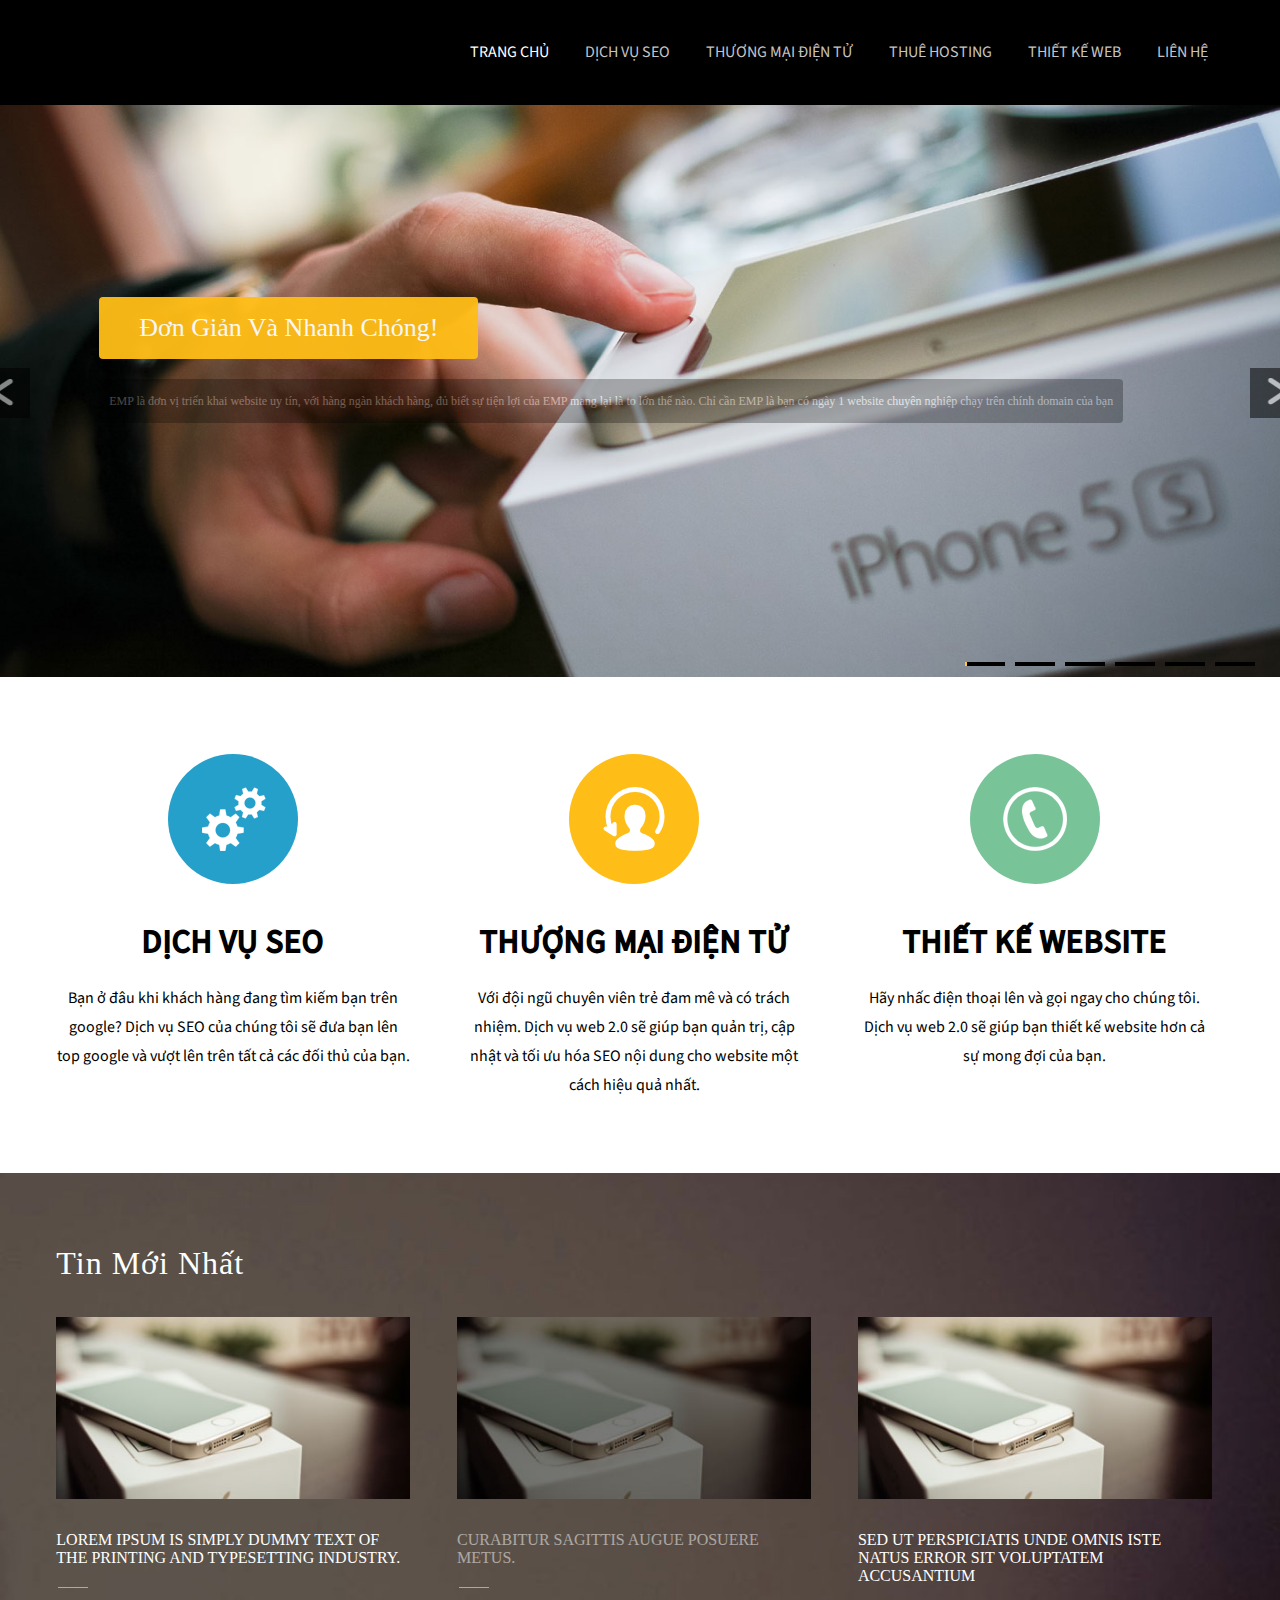
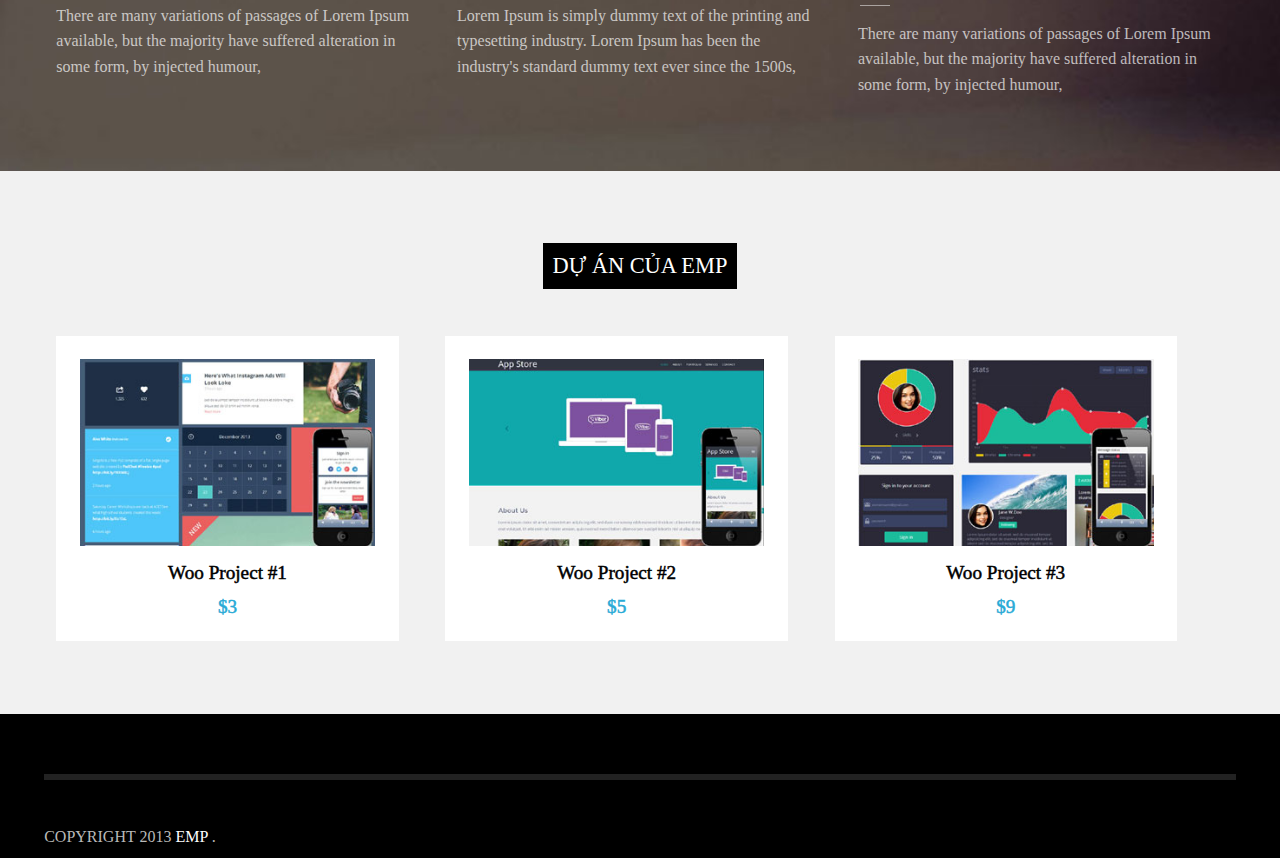
<file: index.html>
<!--A Design by W3layouts
Author: W3layout
Author URL: http://w3layouts.com
License: Creative Commons Attribution 3.0 Unported
License URL: http://creativecommons.org/licenses/by/3.0/
-->
<!DOCTYPE HTML>
<html>
<head>
<title>EMP - Tên miền - domain, hosting chất lượng nhất, giá rẻ, thương mại điện tử</title>
<meta http-equiv="Content-Type" content="text/html; charset=utf-8" />
<meta name="viewport" content="width=device-width, initial-scale=1, maximum-scale=1">
<link href='http://fonts.googleapis.com/css?family=Source+Sans+Pro' rel='stylesheet' type='text/css'>
<link href="css/style.css" rel="stylesheet" type="text/css" media="all" />
<!--start slider -->
    <link rel="stylesheet" href="css/fwslider.css" media="all">
    <script src="js/jquery.min.js"></script>
    <script src="js/jquery-ui.min.js"></script>
    <script src="js/css3-mediaqueries.js"></script>
    <script src="js/fwslider.js"></script>
<!--end slider -->
<script type="text/javascript" src="js/jquery-hover-effect.js"></script>
<script type="text/javascript">
//Image Hover
jQuery(document).ready(function(){
jQuery(function() {
	jQuery('ul.da-thumbs > li').hoverdir();
});
});
</script>
<!-- Add fancyBox main JS and CSS files -->
<script src="js/jquery.magnific-popup.js" type="text/javascript"></script>
<link href="css/magnific-popup.css" rel="stylesheet" type="text/css">
		<script>
			$(document).ready(function() {
				$('.popup-with-zoom-anim').magnificPopup({
					type: 'inline',
					fixedContentPos: false,
					fixedBgPos: true,
					overflowY: 'auto',
					closeBtnInside: true,
					preloader: false,
					midClick: true,
					removalDelay: 300,
					mainClass: 'my-mfp-zoom-in'
			});
		});
		</script>
<!--nav-->
<script>
		$(function() {
			var pull 		= $('#pull');
				menu 		= $('nav ul');
				menuHeight	= menu.height();

			$(pull).on('click', function(e) {
				e.preventDefault();
				menu.slideToggle();
			});

			$(window).resize(function(){
        		var w = $(window).width();
        		if(w > 320 && menu.is(':hidden')) {
        			menu.removeAttr('style');
        		}
    		});
		});
</script>
</head>
<body>
<div class="header_bg">
<div class="wrap">
	<div class="header">
		<div class="logo">
			<a href="index.html">
			<!-- <img src="images/logo.png" alt="" /> --></a>
		</div>		
	<div class="cssmenu">
		<ul>
		   <li class="active"><a href="index.html">Trang chủ</a></li>
		   <li><a href="dichvuseo.html">Dịch vụ SEO</a></li>
		    <li><a href="thuongmaidientu.html">Thương mại điện tử</a>
		    <!-- 
		      <ul>
		         <li class="has-sub"><a href="dichvuseo.html">About</a></li>
		         <li class="has-sub"><a href="thuongmaidientu.html">Archives</a></li>
		         <li class="has-sub"><a href="contact.html">Contact</a></li>
		         <li class="has-sub"><a href="thuehosting.html">Gallery</a></li>
		      </ul>
	       -->
		   </li>
		   <li><a href="thuehosting.html">Thuê Hosting</a></li>
		   <li><a href="thietkeweb.html">Thiết kế web</a></li>
		   <li class="last"><a href="contact.html">Liên hệ</a></li>
		 <div class="clear"></div>
		 </ul>
	</div>
		<div class="clear"></div>
		<div class="top-nav">
		<nav class="clearfix">
				<ul>
					   <li><a href="index.html">Trang chủ</a></li>
					   <li><a href="dichvuseo.html">Dịch vụ SEO</a></li>
					   <li><a href="thuongmaidientu.html">Thương Mại Điện Tử</a></li>
					   <li><a href="thuehosting.html">Thuê Hosting</a></li>
					   <li><a href="thietkeweb.html">Thiết kế web</a></li>
					   <li class="last"><a href="contact.html">Liên hệ</a></li>
				</ul>
				<a href="#" id="pull">Menu</a>
			</nav>
		</div>
	<div class="clear"></div>
	</div>
</div>
</div>
<!-- start slider -->
    <div id="fwslider">
        <div class="slider_container">
            <div class="slide"> 
                <!-- Slide image -->
                    <img src="images/slider1.jpg" height='572px'>
                <!-- /Slide image -->
                <!-- Texts container -->
                <div class="slide_content">
                    <div class="slide_content_wrap">
                        <!-- Text title -->
                        <h4 class="title">Đơn giản và nhanh chóng!</h4>
                        <!-- /Text title -->
                        
                        <!-- Text description -->
                        <p class="description">EMP là đơn vị triển khai website uy tín, với hàng ngàn khách hàng, 
                        				đủ biết sự tiện lợi của EMP mang lại là to lớn thế nào. 
                        				Chỉ cần EMP là bạn có ngày 1 website chuyên nghiệp chạy trên chính domain của bạn</p>
                        <!-- /Text description -->
                    </div>
                </div>
                 <!-- /Texts container -->
            </div>
            <!-- /Duplicate to create more slides -->
            <div class="slide">
                <img src="images/slider2.jpg" height='572px'>
                <div class="slide_content">
                    <div class="slide_content_wrap">
                        <h4 class="title">Web chuyên nghiệp</h4>
                        <p class="description">Chất lượng phục vụ luôn được cải thiện, tác phong làm việc chuyên nghiệp hướng tới khách hàng.</p>
                    </div>
                </div>
            </div>
            <!--/slide -->
            
             <div class="slide"> 
                <!-- Slide image -->
                    <img src="images/hosting.png" height='572px'>
                <!-- /Slide image -->
                <!-- Texts container -->
                <div class="slide_content">
                    <div class="slide_content_wrap">
                        <!-- Text title -->
                        <h4 class="title">Tiết kiệm tối đa!</h4>
                        <!-- /Text title -->
                        
                        <!-- Text description -->
                        <p class="description">Với doanh nghiệp mới, chi phí là điều rất đáng lo ngại. 
                        	  EMP đã làm tốt nhiệm vụ hỗ trợ khách hàng này,
                        	 không phí phát sinh, không phí hosting, chỉ mua 1 lần và sử dụng</p>
                        <!-- /Text description -->
                    </div>
                </div>
                 <!-- /Texts container -->
            </div>
            <!-- /Duplicate to create more slides -->
            <div class="slide">
                <img src="images/thuongmaidientu.jpg" height='572px'>
                <div class="slide_content">
                    <div class="slide_content_wrap">
                        <h4 class="title">Quản lý dễ dàng</h4>
                        <p class="description">
                        Với 13 năm kinh nghiệm làm web, chúng tôi hiểu rõ hơn ai hết, 
                        khách hàng muốn website phải cực kỳ dễ dàng quản lý. 
                        EMP dễ quản lý hơn MS Word, vì vậy bản yên tâm về cách sử dụng.</p>
                    </div>
                </div>
            </div>
            <!--/slide -->
            
            <div class="slide"> 
                <!-- Slide image -->
                    <img src="images/http1.jpg" height='572px'>
                <!-- /Slide image -->
                <!-- Texts container -->
                <div class="slide_content">
                    <div class="slide_content_wrap">
                        <!-- Text title -->
                        <h4 class="title">Hỗ trợ kịp thời!</h4>
                        <!-- /Text title -->
                        
                        <!-- Text description -->
                        <p class="description">
                        	Chỉ cần bạn gặp bất cứ khó khăn nào trong quá trình sử dụng các dịch vụ của iTOPvn,
                        	bạn sẽ được đội ngũ kỹ thuật của EMP hỗ trợ thông qua hệ thống Support Online 
                        	tiên tiến nhất Việt Nam</p>
                        <!-- /Text description -->
                    </div>
                </div>
                 <!-- /Texts container -->
            </div>
            <!-- /Duplicate to create more slides -->
            <div class="slide">
                <img src="images/dichvuseo.jpg" height='572px'>
                <div class="slide_content">
                    <div class="slide_content_wrap">
                        <h4 class="title">Thân thiện SEO</h4>
                        <p class="description">
                        EMP được lập trình theo chuẩn SEO, hỗ trợ tốt và thân thiện với hệ thống search của Google
                         Yahoo Bing. Nếu bạn quảng cáo bằng Google Adword,
                         thì EMP càng tốt hơn nữa, được Google đánh giá rất cao, từ 7 đến 10 điểm.</p>
                    </div>
                </div>
            </div>
            <!--/slide -->
        </div>
        <div class="timers"></div>
        <div class="slidePrev"><span></span></div>
        <div class="slideNext"><span></span></div>
    </div>
    <!--/slider -->
<!-- start mian -->
<div class="main_bg">
<div class="wrap">
	<div class="grids_1_of_3">
		<div class="grid_1_of_3 images_1_of_3">
			 <img src="images/icon1.png" alt="" />
			 <a href="#"><h3>Dịch vụ SEO</h3></a>
			 <p>Bạn ở đâu khi khách hàng đang tìm kiếm bạn trên google? 
			 	Dịch vụ SEO của chúng tôi sẽ đưa bạn lên top google và vượt lên trên tất cả các đối thủ của bạn.
			 	</p>
		</div>
		<div class="grid_1_of_3 images_1_of_3">
			<img src="images/icon2.png" alt="" />
			<a href="#"><h3>Thượng Mại Điện Tử</h3></a>
			<p>Với đội ngũ chuyên viên trẻ đam mê và có trách nhiệm. Dịch vụ web 2.0 sẽ giúp bạn quản trị, 
				cập nhật và tối ưu hóa SEO nội dung cho website một cách hiệu quả nhất.</p>
		</div>
		<div class="grid_1_of_3 images_1_of_3">
			<img src="images/icon3.png" alt="" />
			<a href="#"><h3>Thiết kế website</h3></a>
			<p>Hãy nhấc điện thoại lên và gọi ngay cho chúng tôi. 
				Dịch vụ web 2.0 sẽ giúp bạn thiết kế website hơn cả sự mong đợi của bạn.</p>
		</div>
		<div class="clear"></div>
	</div>
</div>
</div>
<!-- start mid_grid -->
<div class="btm_grid_bg">
<div class="wrap">
	<div class="btm_grid">
		<h2>Tin mới nhất</h2>
		<div class="span_of_3">
			<div class="span1_of_3">
				<a class="popup-with-zoom-anim" href="#small-dialog"><img src="images/pic1.jpg" alt=""/></a>
				<a class="popup-with-zoom-anim" href="#small-dialog"><h3>Lorem Ipsum is simply dummy text of the printing and typesetting industry.</h3></a>
				<h4 class="divider"></h4>
				<p>There are many variations of passages of Lorem Ipsum available, but the majority have suffered alteration in some form, by injected humour,</p>
			</div>
			<div class="span1_of_3">
				<a class="popup-with-zoom-anim" href="#small-dialog"><img src="images/pic2.jpg" alt=""/>
				<a class="popup-with-zoom-anim" href="#small-dialog"><h3 class="style">Curabitur sagittis augue posuere metus.</h3></a>
				<h4 class="divider"></h4>
				<p>Lorem Ipsum is simply dummy text of the printing and typesetting industry. Lorem Ipsum has been the industry's standard dummy text ever since the 1500s,</p>
			</div>
			<div class="span1_of_3">
				<a class="popup-with-zoom-anim" href="#small-dialog"><img src="images/pic1.jpg" alt=""/>
				<a class="popup-with-zoom-anim" href="#small-dialog"><h3>Sed ut perspiciatis unde omnis iste natus error sit voluptatem accusantium </h3></a>
				<h4 class="divider"></h4>
				<p>There are many variations of passages of Lorem Ipsum available, but the majority have suffered alteration in some form, by injected humour,</p>
			</div>
			<div class="clear"></div>
		</div>
	</div>
</div>
</div>
<!-- start testimonial  -->
<div class="products_bg">
<div class="wrap">
	<div class="products">
		<h2>Dự án của EMP</h2>
		<div class="products_of_3">
			<div class="product1_of_3">
				<a class="popup-with-zoom-anim" href="#small-dialog2"><img src="images/proj1.jpg" alt=""/></a>
				<a href="#"><h3>Woo Project #1</h3></a>
				<h4>$3</h4>
				<div id="small-dialog2" class="mfp-hide">
					<div class="pop_up">
					 	<h2>our new projects</h2>
						<img src="images/proj2.jpg" alt=""/>
					</div>
				</div>
			</div>
			<div class="product1_of_3">
				<a class="popup-with-zoom-anim" href="#small-dialog2"><img src="images/proj2.jpg" alt=""/></a>
				<a href="#"><h3>Woo Project #2</h3></a>
				<h4>$5</h4>
			</div>
			<div class="product1_of_3">
				<a class="popup-with-zoom-anim" href="#small-dialog2"><img src="images/proj3.jpg" alt=""/></a>
				<a href="#"><h3>Woo Project #3</h3></a>
				<h4>$9</h4>
			</div>		
			<div class="clear"></div>
		</div>
	</div>
</div>
</div>
<!-- start footer  -->
<div class="footer_bg">
<div class="wrap">
	<div class="footer" style='padding: 1% !important;'>
		<div class="footer_btm">
		<div class="copy">
			<p class="w3-link">Copyright 2013 <span><a href="index.html"> EMP </a></span>.
				</p>
		</div>
		<div class="clear"></div>
	</div>
	</div>
</div>
</div>
</body>
</html>
</file>
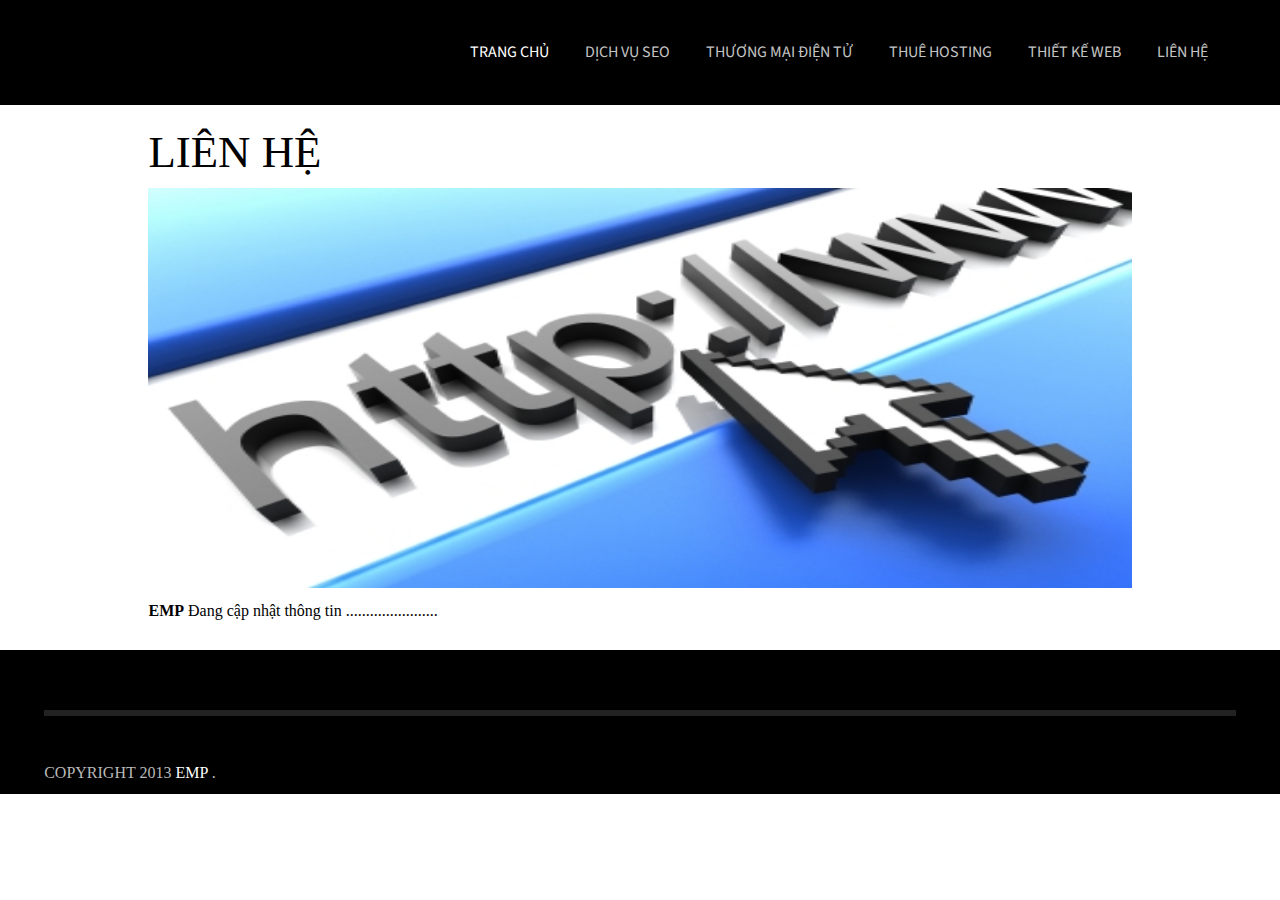
<file: contact.html>
<!--A Design by W3layouts
Author: W3layout
Author URL: http://w3layouts.com
License: Creative Commons Attribution 3.0 Unported
License URL: http://creativecommons.org/licenses/by/3.0/
-->
<!DOCTYPE HTML>
<html>
<head>
<title>EMP - Tên miền - domain, hosting chất lượng nhất, giá rẻ, thương mại điện tử</title>
<meta http-equiv="Content-Type" content="text/html; charset=utf-8" />
<meta name="viewport" content="width=device-width, initial-scale=1, maximum-scale=1">
<link href='http://fonts.googleapis.com/css?family=Source+Sans+Pro' rel='stylesheet' type='text/css'>
<link href="css/style.css" rel="stylesheet" type="text/css" media="all" />
<!--nav-->
<script src="js/jquery.min.js"></script>
<script>
		$(function() {
			var pull 		= $('#pull');
				menu 		= $('nav ul');
				menuHeight	= menu.height();

			$(pull).on('click', function(e) {
				e.preventDefault();
				menu.slideToggle();
			});

			$(window).resize(function(){
        		var w = $(window).width();
        		if(w > 320 && menu.is(':hidden')) {
        			menu.removeAttr('style');
        		}
    		});
		});
</script>
<!-- Add fancyBox main JS and CSS files -->
<script src="js/jquery.magnific-popup.js" type="text/javascript"></script>
<link href="css/magnific-popup.css" rel="stylesheet" type="text/css">
		<script>
			$(document).ready(function() {
				$('.popup-with-zoom-anim').magnificPopup({
					type: 'inline',
					fixedContentPos: false,
					fixedBgPos: true,
					overflowY: 'auto',
					closeBtnInside: true,
					preloader: false,
					midClick: true,
					removalDelay: 300,
					mainClass: 'my-mfp-zoom-in'
			});
		});
		</script>
</head>
<body>
<div class="header_bg">
<div class="wrap">
	<div class="header">
		<div class="logo">
			<a href="index.html">
			<!-- <img src="http://test.local/empimages/logo.png" alt="" /> --></a>
		</div>		
	<div class="cssmenu">
		<ul>
		   <li class="active"><a href="index.html">Trang chủ</a></li>
		   <li><a href="dichvuseo.html">Dịch vụ SEO</a></li>
		    <li><a href="thuongmaidientu.html">Thương mại điện tử</a>
		    <!--  
		      <ul>
		         <li class="has-sub"><a href="dichvuseo.html">About</a></li>
		         <li class="has-sub"><a href="thuongmaidientu.html">Archives</a></li>
		         <li class="has-sub"><a href="contact.html">Contact</a></li>
		         <li class="has-sub"><a href="thuehosting.html">Gallery</a></li>
		      </ul>
		      -->
		   </li>
		   <li><a href="thuehosting.html">Thuê Hosting</a></li>
		   <li><a href="thietkeweb.html">Thiết kế web</a></li>
		   <li class="last"><a href="contact.html">Liên hệ</a></li>
		 <div class="clear"></div>
		 </ul>
	</div>
		<div class="clear"></div>
		<div class="top-nav">
		<nav class="clearfix">
				<ul>
					   <li><a href="index.html">Trang chủ</a></li>
					   <li><a href="dichvuseo.html">Dịch vụ SEO</a></li>
					   <li><a href="thuongmaidientu.html">Thương Mại Điện Tử</a></li>
					   <li><a href="thuehosting.html">Thuê Hosting</a></li>
					   <li><a href="thietkeweb.html">Thiết kế web</a></li>
					   <li class="last"><a href="contact.html">Liên hệ</a></li>
				</ul>
				<a href="#" id="pull">Menu</a>
			</nav>
		</div>
	<div class="clear"></div>
	</div>
</div>
</div>
<!-- start mian -->
<div class="main_bg">
<div class="wrap" style='width: 80%;'>
	<div class="grids_1_of_3" style='text-align: left; padding: 2%;'>
			<h1 class='h1-headig'>
				Liên hệ
			</h1>
			
			<img width="880" height="400" alt="" 
				src="images/http1.jpg" 
				draggable="false" style="width: 100%;">
				
			 <p>
				<div style='min-height: 400%'></div>
				<div style='margin-bottom: 10px;'></div>
				<strong>EMP</strong> Đang cập nhật thông tin .......................
				<div style='margin-bottom: 10px;'></div>
			 </p>
	</div>
</div>
</div>
<!-- start footer  -->
<div class="footer_bg">
<div class="wrap">
	<div class="footer" style='padding: 1% !important;'>
		<div class="footer_btm">
		<div class="copy">
			<p class="w3-link">Copyright 2013 <span><a href="index.html"> EMP </a></span>.
				</p>
		</div>
		<div class="clear"></div>
	</div>
	</div>
</div>
</div>
</body>
</html>
</file>
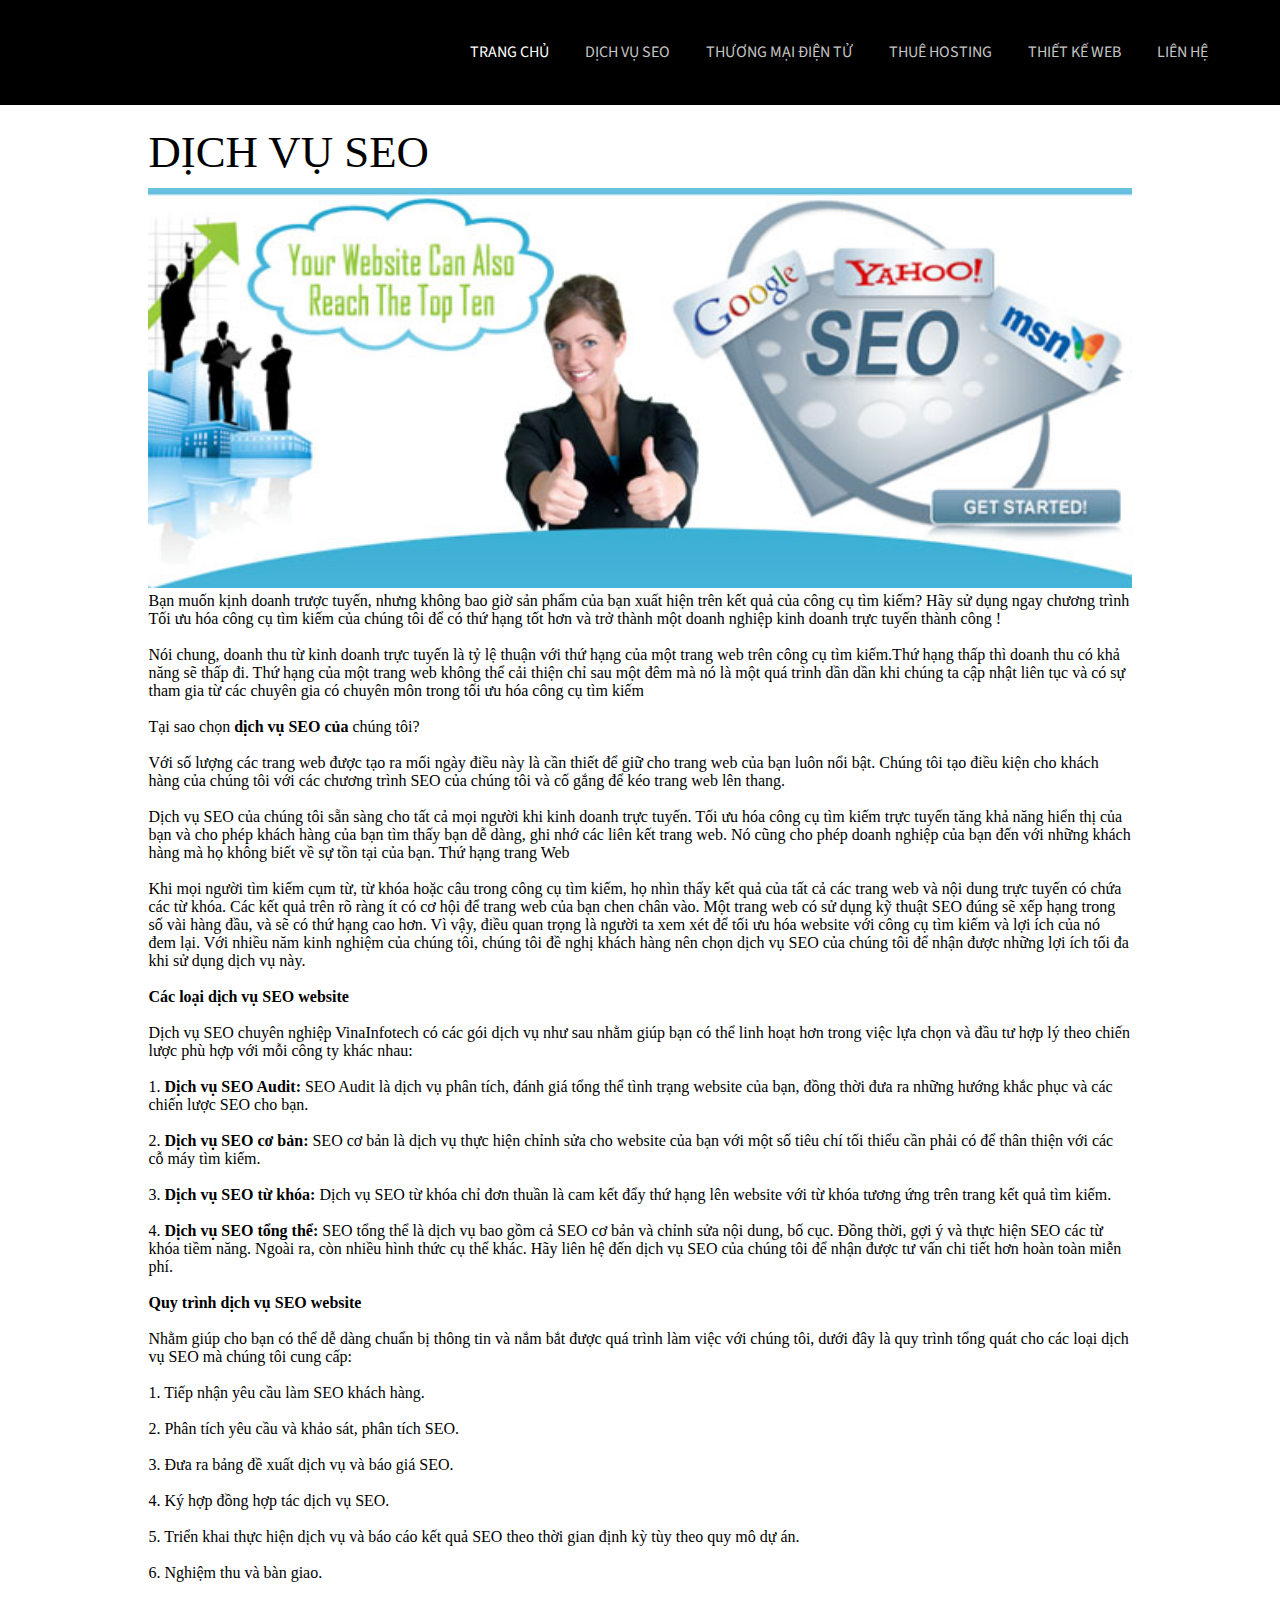
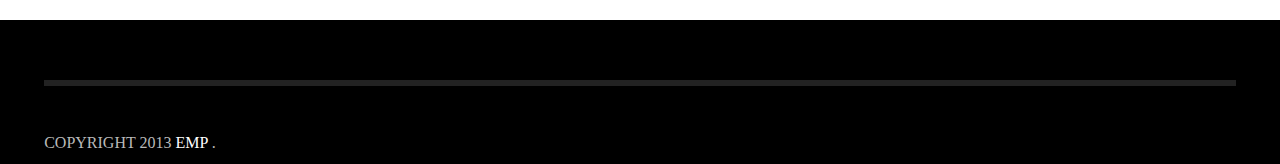
<file: dichvuseo.html>
<!--A Design by W3layouts
Author: W3layout
Author URL: http://w3layouts.com
License: Creative Commons Attribution 3.0 Unported
License URL: http://creativecommons.org/licenses/by/3.0/
-->
<!DOCTYPE HTML>
<html>
<head>
<title>EMP - Tên miền - domain, hosting chất lượng nhất, giá rẻ, thương mại điện tử</title>
<meta http-equiv="Content-Type" content="text/html; charset=utf-8" />
<meta name="viewport" content="width=device-width, initial-scale=1, maximum-scale=1">
<link href='http://fonts.googleapis.com/css?family=Source+Sans+Pro' rel='stylesheet' type='text/css'>
<link href="css/style.css" rel="stylesheet" type="text/css" media="all" />
<!--nav-->
<script src="js/jquery.min.js"></script>
<script>
		$(function() {
			var pull 		= $('#pull');
				menu 		= $('nav ul');
				menuHeight	= menu.height();

			$(pull).on('click', function(e) {
				e.preventDefault();
				menu.slideToggle();
			});

			$(window).resize(function(){
        		var w = $(window).width();
        		if(w > 320 && menu.is(':hidden')) {
        			menu.removeAttr('style');
        		}
    		});
		});
</script>
<!-- Add fancyBox main JS and CSS files -->
<script src="js/jquery.magnific-popup.js" type="text/javascript"></script>
<link href="css/magnific-popup.css" rel="stylesheet" type="text/css">
		<script>
			$(document).ready(function() {
				$('.popup-with-zoom-anim').magnificPopup({
					type: 'inline',
					fixedContentPos: false,
					fixedBgPos: true,
					overflowY: 'auto',
					closeBtnInside: true,
					preloader: false,
					midClick: true,
					removalDelay: 300,
					mainClass: 'my-mfp-zoom-in'
			});
		});
		</script>
</head>
<body>
<div class="header_bg">
<div class="wrap">
	<div class="header">
		<div class="logo">
			<a href="index.html">
			<!-- <img src="http://test.local/empimages/logo.png" alt="" /> --></a>
		</div>		
	<div class="cssmenu">
		<ul>
		   <li class="active"><a href="index.html">Trang chủ</a></li>
		   <li><a href="dichvuseo.html">Dịch vụ SEO</a></li>
		    <li><a href="thuongmaidientu.html">Thương mại điện tử</a>
		    <!--  
		      <ul>
		         <li class="has-sub"><a href="dichvuseo.html">About</a></li>
		         <li class="has-sub"><a href="thuongmaidientu.html">Archives</a></li>
		         <li class="has-sub"><a href="contact.html">Contact</a></li>
		         <li class="has-sub"><a href="thuehosting.html">Gallery</a></li>
		      </ul>
		      -->
		   </li>
		   <li><a href="thuehosting.html">Thuê Hosting</a></li>
		   <li><a href="thietkeweb.html">Thiết kế web</a></li>
		   <li class="last"><a href="contact.html">Liên hệ</a></li>
		 <div class="clear"></div>
		 </ul>
	</div>
		<div class="clear"></div>
		<div class="top-nav">
		<nav class="clearfix">
				<ul>
					   <li><a href="index.html">Trang chủ</a></li>
					   <li><a href="dichvuseo.html">Dịch vụ SEO</a></li>
					   <li><a href="thuongmaidientu.html">Thương Mại Điện Tử</a></li>
					   <li><a href="thuehosting.html">Thuê Hosting</a></li>
					   <li><a href="thietkeweb.html">Thiết kế web</a></li>
					   <li class="last"><a href="contact.html">Liên hệ</a></li>
				</ul>
				<a href="#" id="pull">Menu</a>
			</nav>
		</div>
	<div class="clear"></div>
	</div>
</div>
</div>
<!-- start mian -->
<div class="main_bg">
<div class="wrap" style='width: 80%;'>
	<div class="grids_1_of_3" style='text-align: left; padding: 2%;'>
			<h1 class='h1-headig'>
				Dịch vụ seo
			</h1>
			
			<img width="880" height="400" alt="" 
				src="images/dichvuseo.jpg" 
				draggable="false" style="width: 100%;">
				
			 <p>
			 Bạn muốn kịnh doanh trược tuyến, nhưng không bao giờ sản phẩm của bạn xuất hiện trên kết quả  của công cụ tìm kiếm?
			 Hãy sử dụng ngay chương trình Tối ưu hóa công cụ tìm kiếm của chúng tôi để có thứ hạng tốt hơn và trở thành một doanh nghiệp kinh doanh trực tuyến thành công !
			 <br><br>
			 Nói chung, doanh thu từ kinh doanh trực tuyến là tỷ lệ thuận với thứ hạng của một trang web trên công cụ tìm kiếm.Thứ hạng thấp thì doanh thu có khả năng sẽ thấp đi.
			 Thứ hạng của một trang web không thể cải thiện chỉ sau một đêm mà nó là một quá trình dần dần khi
			 chúng ta cập nhật liên tục và có sự  tham gia từ các chuyên gia có chuyên môn trong tối ưu hóa công cụ tìm kiếm
			 <br><br>
			 Tại sao chọn <strong>dịch vụ SEO của</strong> chúng tôi?<br><br>
			 
			 Với số lượng các trang web được tạo ra mối ngày điều này là cần thiết để giữ cho trang web của bạn luôn nổi bật.
			 Chúng tôi tạo điều kiện cho khách hàng của chúng tôi với các chương trình SEO của chúng tôi và cố gắng để kéo trang web lên thang.<br><br>
			 
			 Dịch vụ SEO của chúng tôi sẵn sàng cho tất cả mọi người khi kinh doanh trực tuyến.
			 Tối ưu hóa công cụ tìm kiếm trực tuyến tăng khả năng hiển thị của bạn và cho phép khách hàng của bạn tìm thấy bạn dễ dàng,
			 ghi nhớ các  liên kết trang web. Nó cũng cho phép doanh nghiệp của bạn đến với những khách hàng mà họ  không biết về sự tồn tại của bạn.
			 Thứ hạng trang Web<br><br>
			 
			 Khi mọi người tìm kiếm cụm từ, từ khóa hoặc câu trong công cụ tìm kiếm,
			 họ nhìn thấy kết quả của tất cả các trang web và nội dung trực tuyến có chứa các từ khóa. 
			 Các kết quả trên rõ ràng ít có cơ hội để trang web của bạn chen chân vào. 
			 Một trang web có sử dụng kỹ thuật SEO đúng sẽ xếp hạng trong số vài hàng đầu, 
			 và sẽ có thứ hạng cao hơn. Vì vậy, điều quan trọng là người ta xem xét để tối ưu hóa website  
			 với công cụ tìm kiếm và lợi ích của nó đem lại. Với nhiều năm kinh nghiệm của chúng tôi, 
			 chúng tôi đề nghị khách hàng nên chọn dịch vụ SEO của chúng tôi để nhận được những lợi ích tối đa khi sử dụng dịch vụ này.
			 <br><br>
			 
			 <strong>Các loại dịch vụ SEO website<br><br></strong>
			 
			 Dịch vụ SEO chuyên nghiệp VinaInfotech có các gói dịch vụ như sau nhằm giúp bạn có thể linh hoạt hơn trong việc lựa chọn và
			 đầu tư hợp lý theo chiến lược phù hợp với mỗi công ty khác nhau:<br><br>
			 
			 1. <strong>Dịch vụ SEO Audit:</strong> SEO Audit là dịch vụ phân tích, đánh giá tổng thể tình trạng website của bạn, đồng thời đưa ra những hướng khắc phục và các chiến lược SEO cho bạn.
			 <br><br>
			 
			 2. <strong>Dịch vụ SEO cơ bản:</strong> SEO cơ bản là dịch vụ thực hiện chỉnh sửa cho website của bạn với một số tiêu chí tối thiểu cần phải có để thân thiện với các cỗ máy tìm kiếm.
			 <br><br>
			 
			 3. <strong>Dịch vụ SEO từ khóa:</strong> Dịch vụ SEO từ khóa chỉ đơn thuần là cam kết đẩy thứ hạng lên website với từ khóa tương ứng trên trang kết quả tìm kiếm.
			 <br><br>
			 
			 4. <strong>Dịch vụ SEO tổng thể:</strong> SEO tổng thể là dịch vụ bao gồm cả SEO cơ bản và chỉnh sửa nội dung, bố cục. Đồng thời, gợi ý và thực hiện SEO các từ khóa tiềm năng.
			 Ngoài ra, còn nhiều hình thức cụ thể khác. Hãy liên hệ đến dịch vụ SEO của chúng tôi để nhận được tư vấn chi tiết hơn hoàn toàn miễn phí.
			 <br><br>
			 
			 <strong>Quy trình dịch vụ SEO website<br><br></strong>
			 
			 Nhằm giúp cho bạn có thể dễ dàng chuẩn bị thông tin và nắm bắt được quá trình làm việc với chúng tôi, 
			 dưới đây là quy trình tổng quát cho các loại dịch vụ SEO mà chúng tôi cung cấp:<br><br>
			 
			 1. Tiếp nhận yêu cầu làm SEO khách hàng.<br><br>
			 2. Phân tích yêu cầu và khảo sát, phân tích SEO.<br><br>
			 3. Đưa ra bảng đề xuất dịch vụ và báo giá SEO.<br><br>
			 4. Ký hợp đồng hợp tác dịch vụ SEO.<br><br>
			 5. Triển khai thực hiện dịch vụ và báo cáo kết quả SEO theo thời gian định kỳ tùy theo quy mô dự án.<br><br>
			 6. Nghiệm thu và bàn giao.<br><br>
			 
			 </p>
	</div>
</div>
</div>
<!-- start footer  -->
<div class="footer_bg">
<div class="wrap">
	<div class="footer" style='padding: 1% !important;'>
		<div class="footer_btm">
		<div class="copy">
			<p class="w3-link">Copyright 2013 <span><a href="index.html"> EMP </a></span>.
				</p>
		</div>
		<div class="clear"></div>
	</div>
	</div>
</div>
</div>
</body>
</html>
</file>
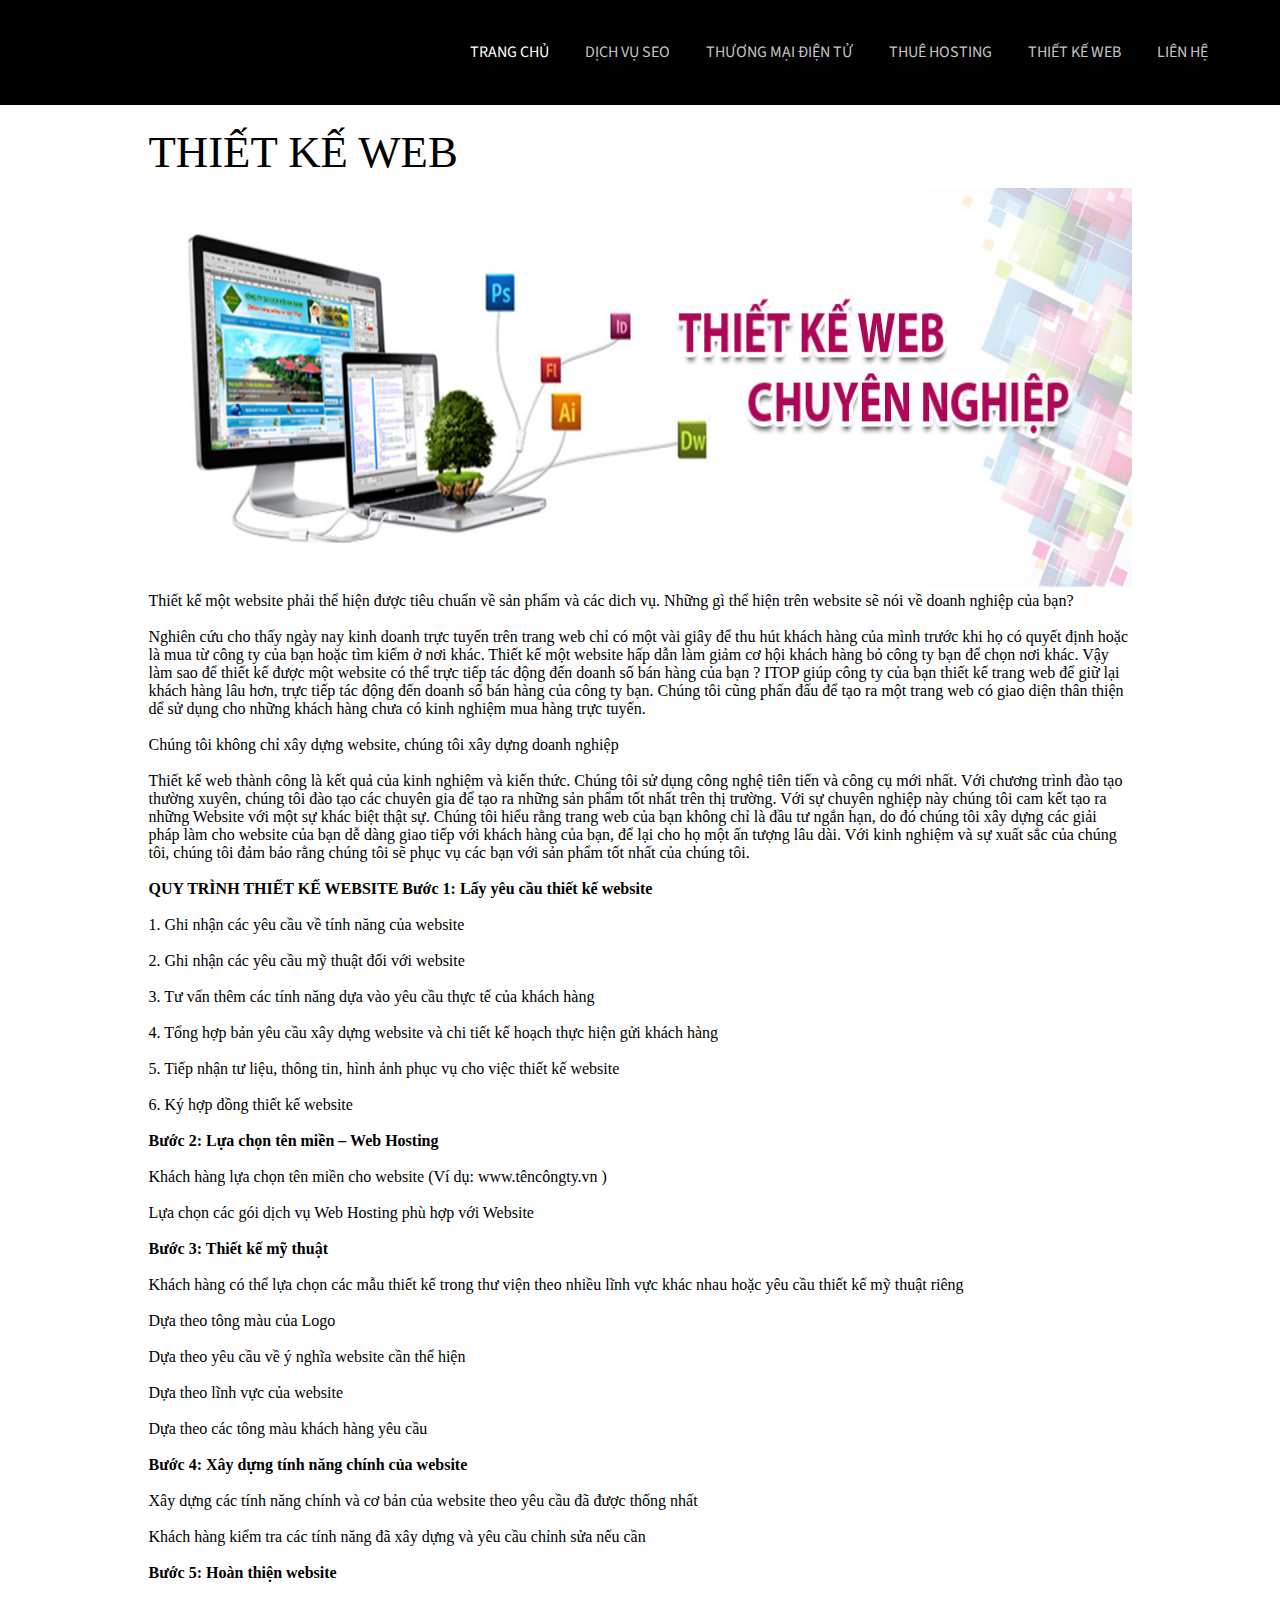
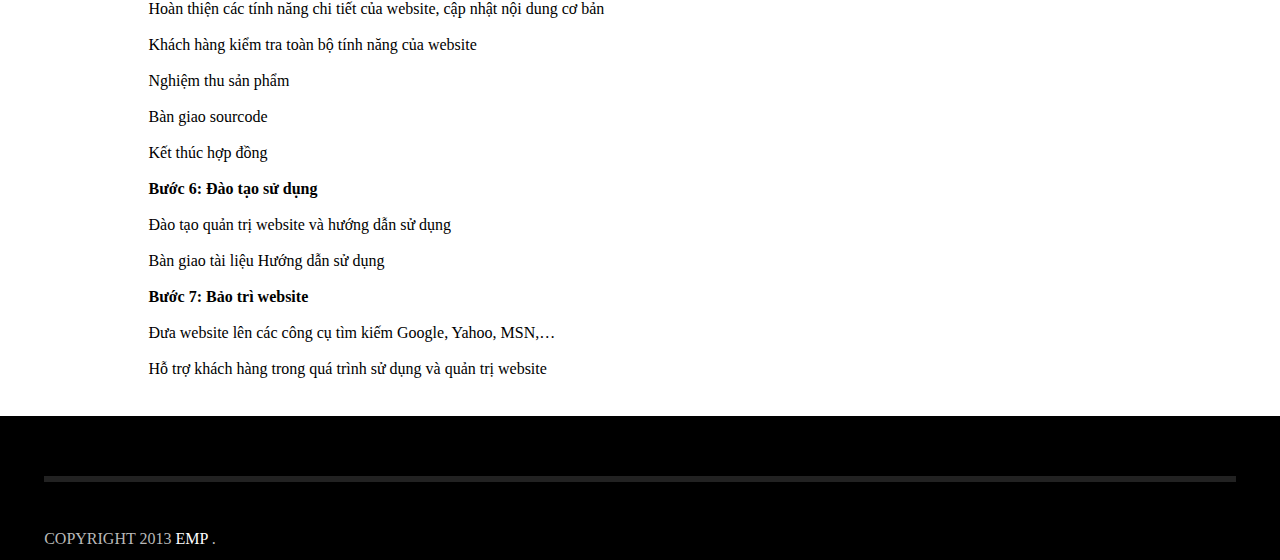
<file: thietkeweb.html>
<!--A Design by W3layouts
Author: W3layout
Author URL: http://w3layouts.com
License: Creative Commons Attribution 3.0 Unported
License URL: http://creativecommons.org/licenses/by/3.0/
-->
<!DOCTYPE HTML>
<html>
<head>
<title>EMP - Tên miền - domain, hosting chất lượng nhất, giá rẻ, thương mại điện tử</title>
<meta http-equiv="Content-Type" content="text/html; charset=utf-8" />
<meta name="viewport" content="width=device-width, initial-scale=1, maximum-scale=1">
<link href='http://fonts.googleapis.com/css?family=Source+Sans+Pro' rel='stylesheet' type='text/css'>
<link href="css/style.css" rel="stylesheet" type="text/css" media="all" />
<!--nav-->
<script src="js/jquery.min.js"></script>
<script>
		$(function() {
			var pull 		= $('#pull');
				menu 		= $('nav ul');
				menuHeight	= menu.height();

			$(pull).on('click', function(e) {
				e.preventDefault();
				menu.slideToggle();
			});

			$(window).resize(function(){
        		var w = $(window).width();
        		if(w > 320 && menu.is(':hidden')) {
        			menu.removeAttr('style');
        		}
    		});
		});
</script>
<!-- Add fancyBox main JS and CSS files -->
<script src="js/jquery.magnific-popup.js" type="text/javascript"></script>
<link href="css/magnific-popup.css" rel="stylesheet" type="text/css">
		<script>
			$(document).ready(function() {
				$('.popup-with-zoom-anim').magnificPopup({
					type: 'inline',
					fixedContentPos: false,
					fixedBgPos: true,
					overflowY: 'auto',
					closeBtnInside: true,
					preloader: false,
					midClick: true,
					removalDelay: 300,
					mainClass: 'my-mfp-zoom-in'
			});
		});
		</script>
</head>
<body>
<div class="header_bg">
<div class="wrap">
	<div class="header">
		<div class="logo">
			<a href="index.html">
			<!-- <img src="http://test.local/empimages/logo.png" alt="" /> --></a>
		</div>		
	<div class="cssmenu">
		<ul>
		   <li class="active"><a href="index.html">Trang chủ</a></li>
		   <li><a href="dichvuseo.html">Dịch vụ SEO</a></li>
		    <li><a href="thuongmaidientu.html">Thương mại điện tử</a>
		    <!-- 
		      <ul>
		         <li class="has-sub"><a href="dichvuseo.html">About</a></li>
		         <li class="has-sub"><a href="thuongmaidientu.html">Archives</a></li>
		         <li class="has-sub"><a href="contact.html">Contact</a></li>
		         <li class="has-sub"><a href="thuehosting.html">Gallery</a></li>
		      </ul>
		       -->
		   </li>
		   <li><a href="thuehosting.html">Thuê Hosting</a></li>
		   <li><a href="thietkeweb.html">Thiết kế web</a></li>
		   <li class="last"><a href="contact.html">Liên hệ</a></li>
		 <div class="clear"></div>
		 </ul>
	</div>
		<div class="clear"></div>
		<div class="top-nav">
		<nav class="clearfix">
				<ul>
					   <li><a href="index.html">Trang chủ</a></li>
					   <li><a href="dichvuseo.html">Dịch vụ SEO</a></li>
					   <li><a href="thuongmaidientu.html">Thương Mại Điện Tử</a></li>
					   <li><a href="thuehosting.html">Thuê Hosting</a></li>
					   <li><a href="thietkeweb.html">Thiết kế web</a></li>
					   <li class="last"><a href="contact.html">Liên hệ</a></li>
				</ul>
				<a href="#" id="pull">Menu</a>
			</nav>
		</div>
	<div class="clear"></div>
	</div>
</div>
</div>
<!-- start mian -->
<div class="main_bg">
<div class="wrap" style='width: 80%;'>
	<div class="grids_1_of_3" style='text-align: left; padding: 2%;'>
			<h1 class='h1-headig'>
				Thiết kế web
			</h1>
			
			<img width="880" height="400" alt="" 
				src="images/thietkeweb.jpg" 
				draggable="false" style="width: 100%;">
				
			 <p>
				Thiết kế một website phải thể hiện được tiêu chuẩn về sản phẩm và các dich vụ. Những gì thể hiện trên website sẽ nói về doanh nghiệp của bạn?<br> <br>
				
				Nghiên cứu cho thấy ngày nay kinh doanh trực tuyến trên trang web chỉ có một vài giây để 
				thu hút khách hàng của mình trước khi họ có quyết định hoặc là mua từ công ty của bạn hoặc tìm kiếm ở nơi khác. 
				Thiết kế một website hấp dẫn làm giảm cơ hội khách hàng bỏ công ty bạn để chọn nơi khác. Vậy làm sao để thiết kế 
				được một website có thể trực tiếp tác động đến doanh số bán hàng của bạn ? ITOP giúp công ty của bạn thiết kế 
				trang web để giữ lại khách hàng lâu hơn, trực tiếp tác động đến doanh số bán hàng của công ty bạn.
				Chúng tôi cũng phấn đấu để tạo ra một trang web có giao diện thân thiện dể sử dụng cho những khách hàng chưa 
				có kinh nghiệm mua hàng trực tuyến.<br> <br>
				 
				Chúng tôi không chỉ xây dựng website, chúng tôi xây dựng doanh nghiệp<br> <br>
				
				Thiết kế web thành công là kết quả của kinh nghiệm và kiến thức. 
				Chúng tôi sử dụng công nghệ tiên tiến và công cụ mới nhất. 
				Với chương trình đào tạo thường xuyên, chúng tôi đào tạo các chuyên gia để tạo ra những sản phẩm tốt nhất trên thị trường.
				Với sự chuyên nghiệp này chúng tôi cam kết tạo ra những Website với một sự khác biệt thật sự. 
				Chúng tôi hiểu rằng trang web của bạn không chỉ là đầu tư ngắn hạn, 
				do đó chúng tôi xây dựng các giải pháp làm cho website của bạn dễ dàng giao tiếp với khách hàng của bạn, 
				để lại cho họ một ấn tượng lâu dài. Với kinh nghiệm và sự xuất sắc của chúng tôi, 
				chúng tôi đảm bảo rằng chúng tôi sẽ  phục vụ các bạn với sản phẩm tốt nhất của chúng tôi.<br> <br> 
				
				<strong>QUY TRÌNH THIẾT KẾ WEBSITE</strong>
				<strong>Bước 1: Lấy yêu cầu thiết kế website</strong><br> <br>
				1. Ghi nhận các yêu cầu về tính năng của website <br> <br>
				2. Ghi nhận các yêu cầu mỹ thuật đối với website <br> <br>
				3. Tư vấn thêm các tính năng dựa vào yêu cầu thực tế của khách hàng<br> <br>
				4. Tổng hợp bản yêu cầu xây dựng website và chi tiết kế hoạch thực hiện gửi khách hàng<br> <br>
				5. Tiếp nhận tư liệu, thông tin, hình ảnh phục vụ cho việc thiết kế website<br> <br>
				6. Ký hợp đồng thiết kế website<br> <br>
				
				<strong>Bước 2: Lựa chọn tên miền – Web Hosting</strong><br> <br>
				Khách hàng lựa chọn tên miền cho website (Ví dụ: www.têncôngty.vn )<br> <br>
				Lựa chọn các gói dịch vụ Web Hosting phù hợp với Website<br> <br>
				
				<strong>Bước 3: Thiết kế mỹ thuật</strong><br> <br>
				Khách hàng có thể lựa chọn các mẫu thiết kế trong thư viện theo nhiều lĩnh vực khác nhau hoặc yêu cầu thiết kế mỹ thuật riêng<br> <br>
				Dựa theo tông màu của Logo<br> <br>
				Dựa theo yêu cầu về ý nghĩa website cần thể hiện<br> <br>
				Dựa theo lĩnh vực của website<br> <br>
				Dựa theo các tông màu khách hàng yêu cầu<br> <br>
				
				<strong>Bước 4: Xây dựng tính năng chính của website<br> <br></strong>
				Xây dựng các tính năng chính và cơ bản của website theo yêu cầu đã được thống nhất<br> <br>
				Khách hàng kiểm tra các tính năng đã xây dựng và yêu cầu chỉnh sửa nếu cần<br> <br>
				
				<strong>Bước 5: Hoàn thiện website</strong><br> <br>
				Hoàn thiện các tính năng chi tiết của website, cập nhật nội dung cơ bản<br> <br>
				Khách hàng kiểm tra toàn bộ tính năng của website<br> <br>
				Nghiệm thu sản phẩm<br> <br>
				Bàn giao sourcode <br> <br>
				Kết thúc hợp đồng <br> <br>
				
				<strong>Bước 6: Đào tạo sử dụng</strong><br> <br>
				Đào tạo quản trị website và hướng dẫn sử dụng<br> <br>
				Bàn giao tài liệu Hướng dẫn sử dụng<br> <br>
				
				<strong>Bước 7: Bảo trì website</strong><br> <br>
				Đưa website lên các công cụ tìm kiếm Google, Yahoo, MSN,…<br> <br>
				Hỗ trợ khách hàng trong quá trình sử dụng và quản trị website<br> <br>
				
			 </p>
	</div>
</div>
</div>
<!-- start footer  -->
<div class="footer_bg">
<div class="wrap">
	<div class="footer" style='padding: 1% !important;'>
		<div class="footer_btm">
		<div class="copy">
			<p class="w3-link">Copyright 2013 <span><a href="index.html"> EMP </a></span>.
				</p>
		</div>
		<div class="clear"></div>
	</div>
	</div>
</div>
</div>
</body>
</html>
</file>
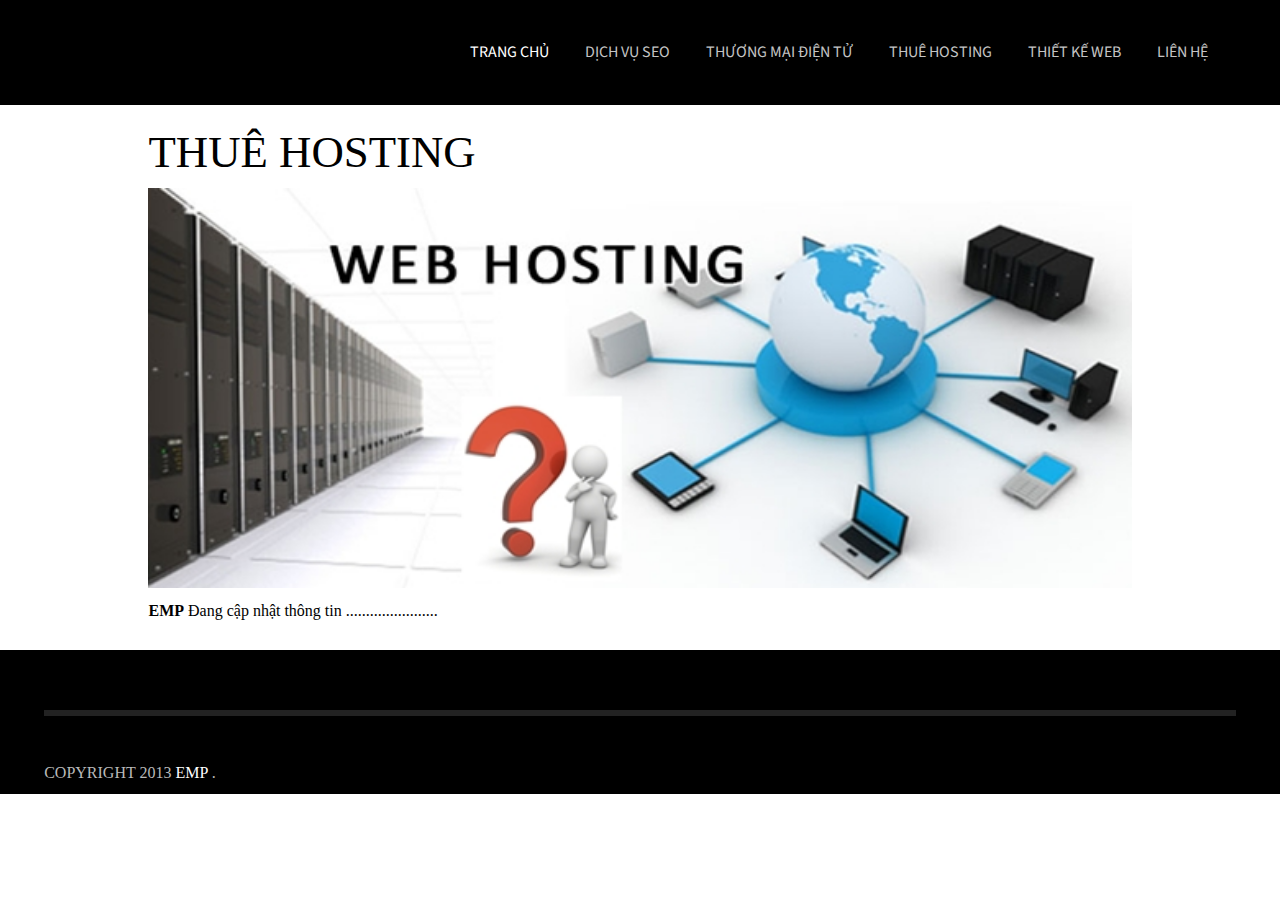
<file: thuehosting.html>
<!--A Design by W3layouts
Author: W3layout
Author URL: http://w3layouts.com
License: Creative Commons Attribution 3.0 Unported
License URL: http://creativecommons.org/licenses/by/3.0/
-->
<!DOCTYPE HTML>
<html>
<head>
<title>EMP - Tên miền - domain, hosting chất lượng nhất, giá rẻ, thương mại điện tử</title>
<meta http-equiv="Content-Type" content="text/html; charset=utf-8" />
<meta name="viewport" content="width=device-width, initial-scale=1, maximum-scale=1">
<link href='http://fonts.googleapis.com/css?family=Source+Sans+Pro' rel='stylesheet' type='text/css'>
<link href="css/style.css" rel="stylesheet" type="text/css" media="all" />
<!--nav-->
<script src="js/jquery.min.js"></script>
<script>
		$(function() {
			var pull 		= $('#pull');
				menu 		= $('nav ul');
				menuHeight	= menu.height();

			$(pull).on('click', function(e) {
				e.preventDefault();
				menu.slideToggle();
			});

			$(window).resize(function(){
        		var w = $(window).width();
        		if(w > 320 && menu.is(':hidden')) {
        			menu.removeAttr('style');
        		}
    		});
		});
</script>
<!-- Add fancyBox main JS and CSS files -->
<script src="js/jquery.magnific-popup.js" type="text/javascript"></script>
<link href="css/magnific-popup.css" rel="stylesheet" type="text/css">
		<script>
			$(document).ready(function() {
				$('.popup-with-zoom-anim').magnificPopup({
					type: 'inline',
					fixedContentPos: false,
					fixedBgPos: true,
					overflowY: 'auto',
					closeBtnInside: true,
					preloader: false,
					midClick: true,
					removalDelay: 300,
					mainClass: 'my-mfp-zoom-in'
			});
		});
		</script>
</head>
<body>
<div class="header_bg">
<div class="wrap">
	<div class="header">
		<div class="logo">
			<a href="index.html">
			<!-- <img src="http://test.local/empimages/logo.png" alt="" /> --></a>
		</div>		
	<div class="cssmenu">
		<ul>
		   <li class="active"><a href="index.html">Trang chủ</a></li>
		   <li><a href="dichvuseo.html">Dịch vụ SEO</a></li>
		    <li><a href="thuongmaidientu.html">Thương mại điện tử</a>
		    <!--  
		      <ul>
		         <li class="has-sub"><a href="dichvuseo.html">About</a></li>
		         <li class="has-sub"><a href="thuongmaidientu.html">Archives</a></li>
		         <li class="has-sub"><a href="contact.html">Contact</a></li>
		         <li class="has-sub"><a href="thuehosting.html">Gallery</a></li>
		      </ul>
		      -->
		   </li>
		   <li><a href="thuehosting.html">Thuê Hosting</a></li>
		   <li><a href="thietkeweb.html">Thiết kế web</a></li>
		   <li class="last"><a href="contact.html">Liên hệ</a></li>
		 <div class="clear"></div>
		 </ul>
	</div>
		<div class="clear"></div>
		<div class="top-nav">
		<nav class="clearfix">
				<ul>
					   <li><a href="index.html">Trang chủ</a></li>
					   <li><a href="dichvuseo.html">Dịch vụ SEO</a></li>
					   <li><a href="thuongmaidientu.html">Thương Mại Điện Tử</a></li>
					   <li><a href="thuehosting.html">Thuê Hosting</a></li>
					   <li><a href="thietkeweb.html">Thiết kế web</a></li>
					   <li class="last"><a href="contact.html">Liên hệ</a></li>
				</ul>
				<a href="#" id="pull">Menu</a>
			</nav>
		</div>
	<div class="clear"></div>
	</div>
</div>
</div>
<!-- start mian -->
<div class="main_bg">
<div class="wrap" style='width: 80%;'>
	<div class="grids_1_of_3" style='text-align: left; padding: 2%;'>
			<h1 class='h1-headig'>
				Thuê hosting
			</h1>
			
			<img width="880" height="400" alt="" 
				src="images/hosting.png" 
				draggable="false" style="width: 100%;">
				
			 <p>
				<div style='min-height: 400%'></div>
				<div style='margin-bottom: 10px;'></div>
				<strong>EMP</strong> Đang cập nhật thông tin .......................
				<div style='margin-bottom: 10px;'></div>
			 </p>
	</div>
</div>
</div>
<!-- start footer  -->
<div class="footer_bg">
<div class="wrap">
	<div class="footer" style='padding: 1% !important;'>
		<div class="footer_btm">
		<div class="copy">
			<p class="w3-link">Copyright 2013 <span><a href="index.html"> EMP </a></span>.
				</p>
		</div>
		<div class="clear"></div>
	</div>
	</div>
</div>
</div>
</body>
</html>
</file>
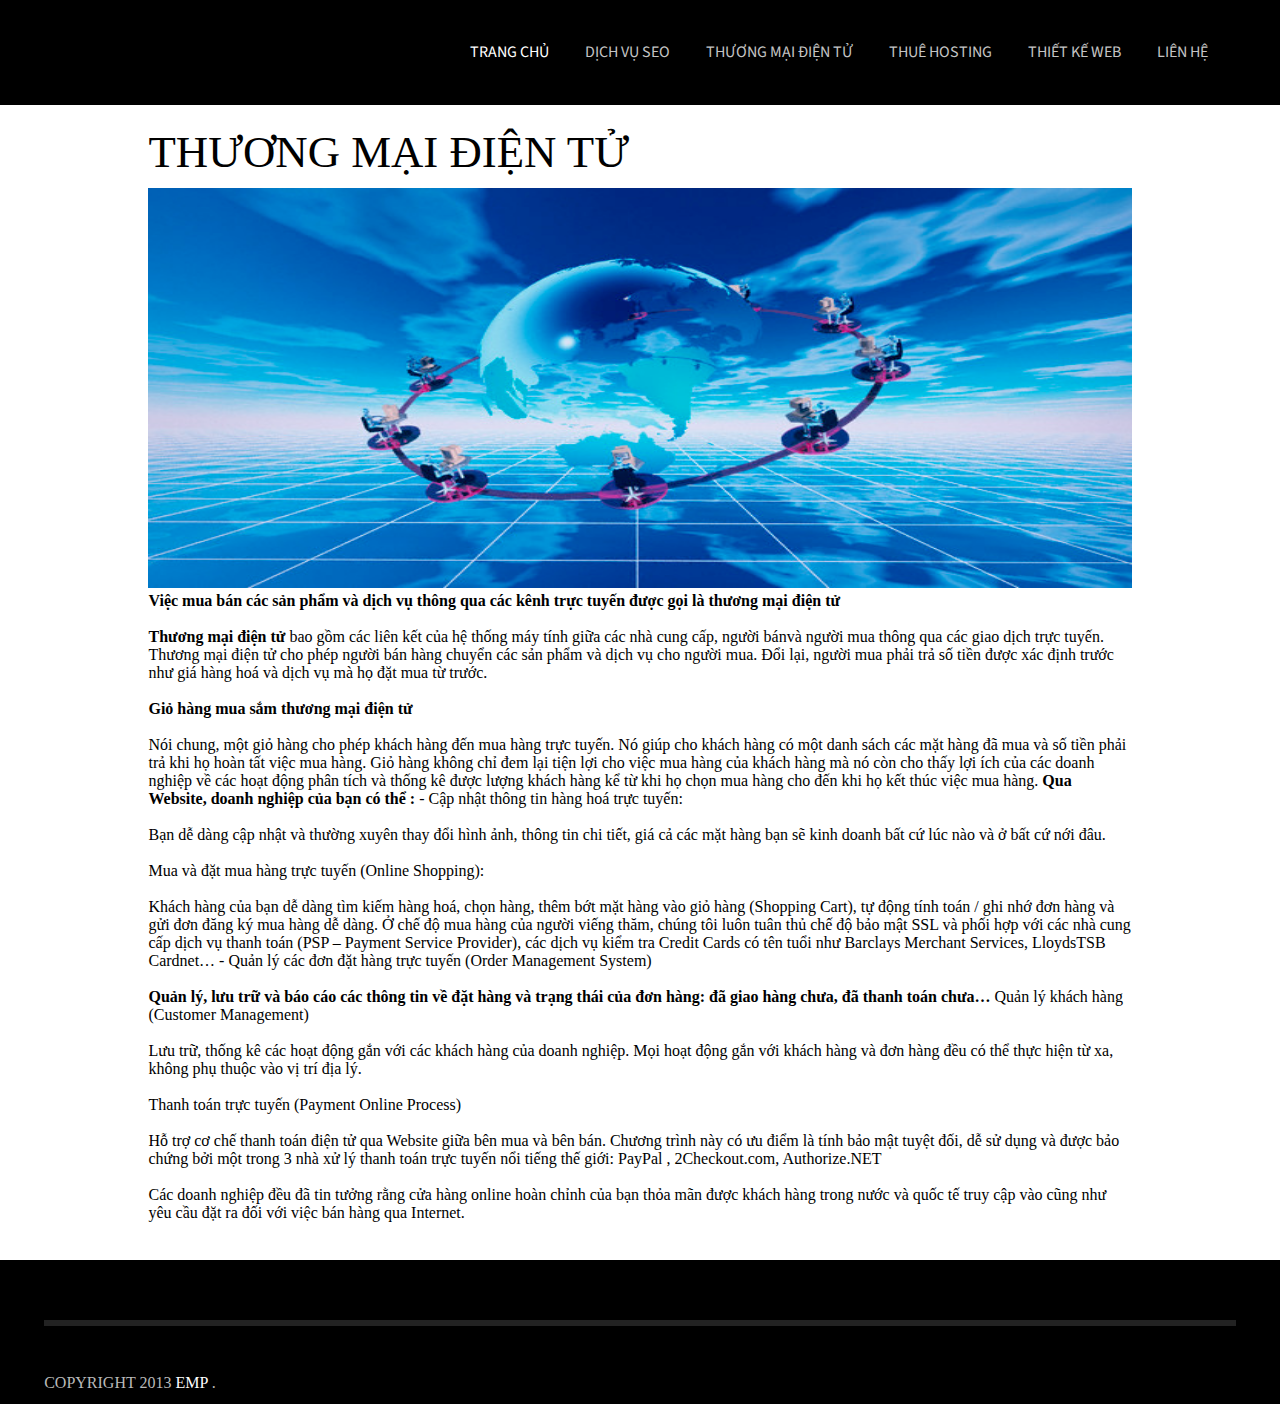
<file: thuongmaidientu.html>
<!--A Design by W3layouts
Author: W3layout
Author URL: http://w3layouts.com
License: Creative Commons Attribution 3.0 Unported
License URL: http://creativecommons.org/licenses/by/3.0/
-->
<!DOCTYPE HTML>
<html>
<head>
<title>EMP - Tên miền - domain, hosting chất lượng nhất, giá rẻ, thương mại điện tử</title>
<meta http-equiv="Content-Type" content="text/html; charset=utf-8" />
<meta name="viewport" content="width=device-width, initial-scale=1, maximum-scale=1">
<link href='http://fonts.googleapis.com/css?family=Source+Sans+Pro' rel='stylesheet' type='text/css'>
<link href="css/style.css" rel="stylesheet" type="text/css" media="all" />
<!--nav-->
<script src="js/jquery.min.js"></script>
<script>
		$(function() {
			var pull 		= $('#pull');
				menu 		= $('nav ul');
				menuHeight	= menu.height();

			$(pull).on('click', function(e) {
				e.preventDefault();
				menu.slideToggle();
			});

			$(window).resize(function(){
        		var w = $(window).width();
        		if(w > 320 && menu.is(':hidden')) {
        			menu.removeAttr('style');
        		}
    		});
		});
</script>
<!-- Add fancyBox main JS and CSS files -->
<script src="js/jquery.magnific-popup.js" type="text/javascript"></script>
<link href="css/magnific-popup.css" rel="stylesheet" type="text/css">
		<script>
			$(document).ready(function() {
				$('.popup-with-zoom-anim').magnificPopup({
					type: 'inline',
					fixedContentPos: false,
					fixedBgPos: true,
					overflowY: 'auto',
					closeBtnInside: true,
					preloader: false,
					midClick: true,
					removalDelay: 300,
					mainClass: 'my-mfp-zoom-in'
			});
		});
		</script>
</head>
<body>
<div class="header_bg">
<div class="wrap">
	<div class="header">
		<div class="logo">
			<a href="index.html">
			<!-- <img src="http://test.local/empimages/logo.png" alt="" /> --></a>
		</div>		
	<div class="cssmenu">
		<ul>
		   <li class="active"><a href="index.html">Trang chủ</a></li>
		   <li><a href="dichvuseo.html">Dịch vụ SEO</a></li>
		    <li><a href="thuongmaidientu.html">Thương mại điện tử</a>
		    <!-- 
		      <ul>
		         <li class="has-sub"><a href="dichvuseo.html">About</a></li>
		         <li class="has-sub"><a href="thuongmaidientu.html">Archives</a></li>
		         <li class="has-sub"><a href="contact.html">Contact</a></li>
		         <li class="has-sub"><a href="thuehosting.html">Gallery</a></li>
		      </ul>
		       -->
		   </li>
		   <li><a href="thuehosting.html">Thuê Hosting</a></li>
		   <li><a href="thietkeweb.html">Thiết kế web</a></li>
		   <li class="last"><a href="contact.html">Liên hệ</a></li>
		 <div class="clear"></div>
		 </ul>
	</div>
		<div class="clear"></div>
		<div class="top-nav">
		<nav class="clearfix">
				<ul>
					   <li><a href="index.html">Trang chủ</a></li>
					   <li><a href="dichvuseo.html">Dịch vụ SEO</a></li>
					   <li><a href="thuongmaidientu.html">Thương Mại Điện Tử</a></li>
					   <li><a href="thuehosting.html">Thuê Hosting</a></li>
					   <li><a href="thietkeweb.html">Thiết kế web</a></li>
					   <li class="last"><a href="contact.html">Liên hệ</a></li>
				</ul>
				<a href="#" id="pull">Menu</a>
			</nav>
		</div>
	<div class="clear"></div>
	</div>
</div>
</div>
<!-- start mian -->
<div class="main_bg">
<div class="wrap" style='width: 80%;'>
	<div class="grids_1_of_3" style='text-align: left; padding: 2%;'>
			<h1 class='h1-headig'>
				Thương mại điện tử
			</h1>
			
			<img width="880" height="400" alt="" 
				src="images/thuongmaidientu.jpg" 
				draggable="false" style="width: 100%;">
				
			 <p>
			 <strong>Việc mua bán các sản phẩm và dịch vụ thông qua các kênh trực tuyến được gọi là thương mại điện tử <br><br></strong>
			 <strong>Thương mại điện tử </strong>bao gồm các liên kết của hệ thống máy tính giữa các nhà cung cấp, người bánvà người mua thông qua các giao dịch trực tuyến. Thương mại điện tử cho phép người bán hàng chuyển các sản phẩm và dịch vụ cho người mua. 
			 Đổi lại, người mua phải trả số tiền được xác định trước như giá hàng hoá và dịch vụ mà họ đặt mua từ trước.<br><br>
			 <strong>Giỏ hàng mua sắm thương mại điện tử</strong><br><br>
			 Nói chung, một giỏ hàng cho phép khách hàng đến mua hàng trực tuyến. 
			 Nó giúp cho khách hàng có một danh sách các mặt hàng đã mua và số tiền phải trả khi họ hoàn tất việc mua hàng. 
			 Giỏ hàng không chỉ đem lại tiện lợi cho việc mua hàng của khách hàng mà nó còn cho thấy lợi ích của các doanh nghiệp về 
			 các hoạt động phân tích và thống kê được lượng khách hàng kể từ khi họ chọn mua hàng cho đến khi họ kết thúc việc mua hàng.
			 <strong>Qua Website, doanh nghiệp của bạn có thể :</strong>
			 - Cập nhật thông tin hàng hoá trực tuyến:<br><br>
			 Bạn dễ dàng cập nhật và thường xuyên thay đổi hình ảnh, thông tin chi tiết, giá cả các mặt hàng bạn sẽ kinh doanh bất cứ lúc nào và ở bất cứ nới đâu.<br><br>
			 Mua và đặt mua hàng trực tuyến (Online Shopping):<br><br>
			 Khách hàng của bạn dễ dàng tìm kiếm hàng hoá, chọn hàng, thêm bớt mặt hàng vào giỏ hàng (Shopping Cart), tự động tính toán / ghi nhớ đơn hàng  và gửi đơn đăng ký mua hàng dễ dàng. Ở chế độ mua hàng của người viếng thăm, chúng tôi luôn tuân thủ chế độ bảo mật SSL và phối hợp với các nhà cung cấp dịch vụ thanh toán (PSP – Payment Service Provider), các dịch vụ kiểm tra Credit Cards  có tên tuổi như Barclays Merchant Services, LloydsTSB Cardnet…
			- Quản lý các đơn đặt hàng trực tuyến (Order Management System)<br><br>
			<strong>Quản lý, lưu trữ và báo cáo các thông tin về đặt hàng và trạng thái của đơn hàng: đã giao hàng chưa, đã thanh toán chưa…</strong>
			Quản lý khách hàng (Customer Management)<br><br>
			Lưu trữ, thống kê các hoạt động gắn với các khách hàng của doanh nghiệp. Mọi hoạt động gắn với khách hàng và đơn hàng đều có thể thực hiện từ xa, không phụ thuộc vào vị trí địa lý.<br><br>
			Thanh toán trực tuyến (Payment Online Process)<br><br>
			Hỗ trợ cơ chế thanh toán điện tử qua Website giữa bên mua và bên bán. Chương trình này có ưu điểm là tính bảo mật tuyệt đối, 
			dễ sử dụng và được bảo chứng bởi một trong 3 nhà xử lý thanh toán trực tuyến nổi tiếng thế giới: PayPal , 2Checkout.com, Authorize.NET<br><br>
			
			Các doanh nghiệp đều đã tin tưởng rằng cửa hàng online hoàn chỉnh của bạn thỏa mãn được khách hàng trong nước và quốc tế truy cập vào cũng như yêu cầu đặt ra đối với việc bán hàng qua Internet.<br><br>
			 </p>
	</div>
</div>
</div>
<!-- start footer  -->
<div class="footer_bg">
<div class="wrap">
	<div class="footer" style='padding: 1% !important;'>
		<div class="footer_btm">
		<div class="copy">
			<p class="w3-link">Copyright 2013 <span><a href="index.html"> EMP </a></span>.
				</p>
		</div>
		<div class="clear"></div>
	</div>
	</div>
</div>
</div>
</body>
</html>
</file>
<file: css/fwslider.css>
body {
	font-family: 'Source Sans Pro', sans-serif;
	font-size: 100%;
	background: #ffffff;
}
/* ------------------------------- 3. Slider Styles ------------------------------- */

#fwslider {
    position: relative;
    width:100%;
}

#fwslider .slide {
    display: none;
    position: absolute;
    top:0;
    left:0;
    z-index: 0;
    width:100%;
}

#fwslider .slide img {
    width:100%;
}

#fwslider .slidePrev {
    background:#000;
    width:50px;
    height:50px;
    position: absolute;
    top:50%;
    left:-50px;
    opacity:0.5;
    z-index: 10;
}

#fwslider .slidePrev span {
	background-image: url("../images/arrows.png");
	width: 45px;
	height: 45px;
	float: left;
	background-position: -10% 50%;
	background-repeat: no-repeat;
	cursor: pointer;
}
#fwslider .slideNext {
    background:#000;
    width:50px;
    height:50px;
    position: absolute;
    top:50%;
    right:-50px;
    opacity:0.5;
    z-index: 10;
}

#fwslider .slideNext span {
    background-image:url("../images/arrows.png");
    width:45px;
    height:45px;
    float:left;
    background-position:90% 50%;
    background-repeat: no-repeat;
    cursor: pointer;
}

#fwslider .timers {
    height:4px;
    position: absolute;
    bottom:15px;
    right:0;
    z-index: 3;
}

#fwslider .timer {
    height:4px;
    width:40px;
    background-color: #000;
    float:left;
    margin-right: 10px;
}

#fwslider .progress {
    height:4px;
    width:0%;
    background-color: #FC3;
    float:left;
}

#fwslider .slide_content {
    top:0;
    left:0;
    position: absolute;
    width:100%;
    height:100%;
}

#fwslider .slide_content_wrap { /* Slider Text Content Container Style */
    max-width:1280px;
    margin:15% auto;
}

#fwslider .title {  /* Slider Title Style */
	margin-left:4%;
	text-transform: capitalize;
	opacity: 0;
	color: #fff;
	font-size: 3em;
	background: #febd17;
	padding: 16px 40px;
	float: left;
	font-style: normal;
	font-weight: 400;
	-webkit-text-stroke: 0px;
	border-radius:4px;
	-webkit-border-radius:4px;
	-moz-border-radius:4px;
	-o-border-radius:4px;
}

#fwslider .description { /* Slider Description Style */
	margin-left:4%;
    opacity: 0;
    color:#ffffff;
    font-size:18px;
    background:#000000;
    padding:10px;
    clear:both;
    float:left;
    margin-top:20px;
    line-height:24px;
    font-style: normal;
    font-weight: 400;
	border-radius:4px;
	-webkit-border-radius:4px;
	-moz-border-radius:4px;
	-o-border-radius:4px;
}
/* ------------------------------- 4. Media Query Max Width 1300, Min Width 720 ------------------------------- */
@media only screen and (min-width:720px) and (max-width: 1300px) {

    #fwslider .slide_content_wrap { margin-left:50px; margin-top:15%;}
    #fwslider .title { font-size:26px; }
    #fwslider .description {  font-size:12px;}

}

/* ------------------------------- 5. Media Query Max Width 719 ------------------------------- */

@media only screen and (max-width:719px) {

    #fwslider .slide_content_wrap { display:none; }
    #fwslider .timers { display:none; }
    #fwslider .slide_content {cursor: pointer;}

}
</file>
<file: css/style.css>
/*
Author: W3layout
Author URL: http://w3layouts.com
License: Creative Commons Attribution 3.0 Unported
License URL: http://creativecommons.org/licenses/by/3.0/
*/
/* reset */
html,body,div,span,applet,object,iframe,h1,h2,h3,h4,h5,h6,p,blockquote,pre,a,abbr,acronym,address,big,cite,code,del,dfn,em,img,ins,kbd,q,s,samp,small,strike,strong,sub,sup,tt,var,b,u,i,dl,dt,dd,ol,nav ul,nav li,fieldset,form,label,legend,table,caption,tbody,tfoot,thead,tr,th,td,article,aside,canvas,details,embed,figure,figcaption,footer,header,hgroup,menu,nav,output,ruby,section,summary,time,mark,audio,video{margin:0;padding:0;border:0;font-size:100%;font:inherit;vertical-align:baseline;}
article, aside, details, figcaption, figure,footer, header, hgroup, menu, nav, section {display: block;}
ol,ul{list-style:none;margin:0;padding:0;}
blockquote,q{quotes:none;}
blockquote:before,blockquote:after,q:before,q:after{content:'';content:none;}
table{border-collapse:collapse;border-spacing:0;}
/* start editing from here */
a{text-decoration:none;}
.txt-rt{text-align:right;}/* text align right */
.txt-lt{text-align:left;}/* text align left */
.txt-center{text-align:center;}/* text align center */
.float-rt{float:right;}/* float right */
.float-lt{float:left;}/* float left */
.clear{clear:both;}/* clear float */
.pos-relative{position:relative;}/* Position Relative */
.pos-absolute{position:absolute;}/* Position Absolute */
.vertical-base{	vertical-align:baseline;}/* vertical align baseline */
.vertical-top{	vertical-align:top;}/* vertical align top */
.underline{	padding-bottom:5px;	border-bottom: 1px solid #eee; margin:0 0 20px 0;}/* Add 5px bottom padding and a underline */
nav.vertical ul li{	display:block;}/* vertical menu */
nav.horizontal ul li{	display: inline-block;}/* horizontal menu */
img{max-width:100%;}
/*end reset*/
body {
/* 	font-family: 'Source Sans Pro', sans-serif; */
	font-family: Calibri !important;
	font-size: 100%;
	background: #ffffff;
}
.wrap{
	margin:0 auto;
	width:80%;
}
/* start header */
.header_bg{
	background: #000000;
}
.header{
	padding: 2%;
}
.logo{
	float: left;
}
.cssmenu {
	float: right;
}
.cssmenu > ul > li {
  	display:inline-block;
 	position: relative;
}
.cssmenu > ul > li.active a{
	color: #ffffff;
}
.cssmenu > ul > li  img {
	vertical-align: middle;
}
.cssmenu > ul > li > a {
	font-family: 'Source Sans Pro', sans-serif;
	text-transform: uppercase;
	display: block;
	font-size: 16px;
	color: #C4C4C4;
	line-height: 1.8em;
	padding: 14px 20px;
	-webkit-transition: 0.9s;
	-moz-transition: 0.9s;
	-o-transition: 0.9s;
	transition: 0.9s;
}
.cssmenu > ul > li > a:hover {
	color: #ffffff;
}
.cssmenu > ul > li > ul {
	z-index: 999;
	opacity: 0;
	visibility: hidden;
	background: #5C5C5C;
	color:#fff;
	text-align: left;
	position: absolute;
	top: 55px;
	left: 50%;
	margin-top: 22px;
	margin-left: -90px;
	width: 180px;
	-webkit-transition: all .3s .1s;
	-moz-transition: all .3s .1s;
	-o-transition: all .3s .1s;
	transition: all .3s .1s;
}
.cssmenu > ul > li:hover > ul {
	opacity: 1;
	top: 65px;
	visibility: visible;
}
.cssmenu > ul ul > li {
	position: relative;
}
.cssmenu ul ul a {
	border-bottom: 1px solid rgb(34, 33, 33);
	text-transform: uppercase;
	font-family: 'Source Sans Pro', sans-serif;
	color: #ffffff;
	font-size: 14px;
	background: #000000;
	padding: 12px;
	display: block;
	-webkit-transition: 0.9s;
	-moz-transition: 0.9s;
	-o-transition: 0.9s;
	transition: 0.9s;
}
.cssmenu ul ul a:hover {
	background-color: #f0f0f0;
}
.cssmenu ul ul ul {
	visibility: hidden;
	opacity: 0;
	position: absolute;
	top: -16px;
	left: 206px;
	padding: 8px;
	background-color: #fafafa;
	text-align: left;
	width: 160px;
	-webkit-transition: all .3s;
	-moz-transition: all .3s;
	-o-transition: all .3s;
	transition: all .3s;
}
.cssmenu ul ul > li:hover > ul {
	opacity: 1;
	left: 190px;
	visibility: visible;
}
.cssmenu ul ul a:hover {
	background: #FFFFFF;
	color: #000000;
}
/* display with 840px  */
.top-nav{
	display: none;
}
.nav_bg{
	background: #464646;
}
.clearfix {
	height: 40px;
	width: 100%;
	font-size: 11pt;
	position: relative;
	z-index: 9999;
}
.clearfix ul {
	padding: 0;
	margin: 0 auto;
	display: none;
	background: #f0f0f0;
}
.clearfix li {
	display: block;
}
.clearfix a {
	color: #555555;
	font-size:15px;
	text-transform:uppercase;
	display: block;
	width:100%;
	text-indent: 10px;
	text-align: left;
	text-decoration: none;
	line-height: 40px;
	-webkit-transition: all 0.3s ease-out;
	-moz-transition: all 0.3s ease-out;
	-ms-transition: all 0.3s ease-out;
	-o-transition: all 0.3s ease-out;
	transition: all 0.3s ease-out;
}
.clearfix li a {
	border-bottom: 1px solid rgba(90, 85, 73, 0.17);
	box-sizing:border-box;
	-moz-box-sizing:border-box;
	-webkit-box-sizing:border-box;
}
.clearfix li:last-child a {
	border-right: 0;
}
.clearfix a:hover,.clearfix a:active {
	background: #424242;
	color:#ffffff;
}
.clearfix a#pull {
	font-size: 20px;
	display: block;
	width: 100%;
	position: relative;
	color: #FFFFFF;
	background-color: #202227;
}
.clearfix a#pull:after {
	background:url('../images/nav-icon.png')no-repeat;
	width: 30px;
	content:"";
	width: 30px;
	height: 30px;
	display: inline-block;
	position: absolute;
	right: 15px;
	top: 10px;
}
/* start main */
.main_bg{
	background: #ffffff;
}

.main {
	padding: 2%;
}
.grids_1_of_3{
	padding: 6% 2%;
	text-align:center;
}
.grid_1_of_3{
	display: block;
	float:left;
	margin-left: 4%;
}
.grid_1_of_3:first-child { 
	margin-left: 0; 
} 
.images_1_of_3 {
	width: 30.333%; 
}
.images_1_of_3 img{
	border-radius: 50%;
	-webkit-border-radius: 50%;
	-moz-border-radius: 50%;
	-o-border-radius: 50%;
}
.images_1_of_3  h3{
	color: #000000;
	text-transform: uppercase;
	margin-top: 0.8em;
	margin-bottom: 0.4em;
	font-size: 2em;
	font-weight: normal;
	font-family: 'Source Sans Pro', sans-serif;
	line-height: 1.8em;
	-webkit-text-stroke: 2px;
	letter-spacing: 1px;
	-webkit-transition: 0.9s;
	-moz-transition: 0.9s;
	-o-transition: 0.9s;
	transition: 0.9s;
}
.images_1_of_3  h3:hover{
	color: #febd17;
}
.images_1_of_3  p  {
	color: #000000;
	line-height: 1.8em;
	font-family: 'Source Sans Pro', sans-serif;
	font-size: 1em;
}
/* start top_mid_bg */
.top_grid_bg{
	background: url('../images/bg1.jpg') no-repeat;
	background-size: 100%;
}
.top_grid{
	padding:6% 2%;
}
.top_grid_text{
	float: left;
}
.top_grid_text h2{
	color: #ffffff;
	text-transform: capitalize;
	font-size: 2em;
	font-weight: normal;
	font-family: 'Source Sans Pro', sans-serif;
	letter-spacing: 1px;
}
.top_grid_btn{
	float:right;
}
.top_grid_btn .btn{
	padding: 12px 30px;
	border: 1px solid #ffffff;
	display: block;
	font-size: 1em;
	text-transform: uppercase;
	color: #ffffff;
	-webkit-transition: 0.9s;
	-moz-transition: 0.9s;
	-o-transition: 0.9s;
	transition: 0.9s;
}
.top_grid_btn .btn:hover{
	background: #ffffff;
	color:#000000;
}
/* top_grid_portolio */
.top_grid_gallery{
	margin-top: 4%;
}
.top_grid_portfoli{
	margin-right: 3.6666666%;
}
.da-thumbs li ,.da-thumbs li  img {
	display: block;
	position: relative;
}
.da-thumbs li  {
	overflow: hidden;
}
.da-thumbs li  article {
	position: absolute;
	background-image:url(../images/image_hover.png);
	background-repeat:repeat;
	width: 100%;
	height: 100%;
}
.da-thumbs li  article.da-animate {
	-webkit-transition: all 0.2s ease;
	-moz-transition: all 0.2s ease-in-out;
	-o-transition: all 0.2s ease-in-out;
	-ms-transition: all 0.2s ease-in-out;
	transition: all 0.2s ease-in-out;
}
/* Initial state classes: */
.da-slideFromTop {
	left: 0px;
	top: -100%;
}
.da-slideFromBottom {
	left: 0px;
	top: 100%;
}
.da-slideFromLeft {
	top: 0px; 
	left: -100%;
}
.da-slideFromRight {
	top: 0px;
	left: 100%;
}
/* Final state classes: */
.da-slideTop {
	top: 0px;
}
.da-slideLeft {
	left: 0px;
}
.da-thumbs li  article a {
	color:#fff;
	padding:20px;
	display:block;
}
.da-thumbs {
	text-align:center;
}
.da-thumbs li  article h3{
	color:#fff;
	font-size:1.5em;
	text-transform:capitalize;
	padding: 80px 0 20px 0;
}
.da-thumbs li  article em{
	margin-bottom:10px;
	color:#fff;
	display:block;
}
.da-thumbs li  article span{
	display:inline-block;
}
span.link_post{
	display:block;
	width:35px;
	height:35px;
	background-color:#febd17;
	cursor:pointer;
	background-image:url(../images/link_post_icon.png);
	background-repeat:no-repeat;
	background-position:center;
	margin-right:10px;
	border-radius:4px;
	-webkit-border-radius:4px;
	-moz-border-radius:4px;
	-o-border-radius:4px;
}
span.zoom{
	overflow:hidden;
	display:block;
	width:35px;
	height:35px;
	background-color:#febd17;
	cursor:pointer;
	background-image:url(../images/zoom_icon.png);
	background-repeat:no-repeat;
	background-position:center;
	margin-left:10px;
	border-radius:4px;
	-webkit-border-radius:4px;
	-moz-border-radius:4px;
	-o-border-radius:4px;
}
.portfolio_2col article h3{
	padding-top:70px !important;
}
/* Image Grid */
.image_grid {
	float:left;
	overflow:hidden;
	position:relative;
}
.image_grid li{
	float: left;
	line-height: 18px;
	color: #686f74;
	list-style:none;
	overflow:hidden;
	text-align:center;
}
/* start mid_grid_bg */
.mid_grid_bg{
	background:#ffffff;
}
.mid_grid{
	padding: 6% 2%;
}
.mid_grid h2{
	color: #202227;
	text-transform: capitalize;
	font-size: 2.5em;
	-webkit-text-stroke: 2px;
	letter-spacing: 1px;
}
.mid_grid h3{
	color: #777777;
	text-transform: capitalize;
	font-size: 1.5em;
	margin: 2% 0;
}
.mid_grid h3 a{
	color: #202227;
	text-transform: uppercase;
}
.mid_grid h3 a:hover{
	color: #555555;
}
.mid_grid .btn{
	margin-top:8px;
	padding: 12px 30px;
	border: 1px solid #ffffff;
	background:#202227;
	display: inline-block;
	font-size: 1em;
	text-transform: uppercase;
	color: #ffffff;
	-webkit-transition: 0.9s;
	-moz-transition: 0.9s;
	-o-transition: 0.9s;
	transition: 0.9s;
}
.mid_grid .btn:hover{
	background: #000000;
}
.mid_grid_left{
	float:left;
	width: 56.333333%;
	margin-right: 4%;
}
.mid_grid_right{
	float:right;
	width:38.333333%;
}
/* start btm_grid */
.btm_grid_bg{
	background: url('../images/bg2.jpg') no-repeat;
	background-size: cover;
	-webkit-background-size: cover;
	-moz-background-size: cover;
	-o-background-size: cover;
}
.btm_grid{
	padding:6% 2%;
}
.btm_grid h2 {
	color: #ffffff;
	text-transform: capitalize;
	font-size: 2em;
	letter-spacing: 1px;
}
.btm_grid h3{
	color: #ffffff;
	text-transform: uppercase;
	font-size: 1em;
	margin: 8% 0 4%;
	-webkit-transition: 0.9s;
	-moz-transition: 0.9s;
	-o-transition: 0.9s;
	transition: 0.9s;
}
.btm_grid h3:hover{
	color: rgba(255, 255, 255, 0.69);
}
.btm_grid p{
	margin-top:10%;
	color: rgba(255, 255, 255, 0.69);
	line-height: 1.6em;
	font-size: 1em;
}
.span_of_3 {
	margin-top: 3%;
}
.span1_of_3 {
	width: 30.3333%;
	float: left;
	margin-right: 4%;
}
.span1_of_3:nth-child(3){
	margin-right: 0;
}
.span_of_3 h3.style{
	opacity: 0.5;
}
.span_of_3 h4{
	position: relative;
	display: inline-block;
}
.span_of_3 h4.divider{
	position: absolute;
	background: url('../images/divider.png') no-repeat;
	width: 40px;
	height: 10px;
}
/* start testimonial */
.testimonial_bg{
	background: #f4f4f4;
}
.testimonial{
	padding:6% 2%;
	text-align: center;
}
.testimonial h2 {
	color: #202226;
	text-transform: capitalize;
	font-size: 3em;
}
.testimonial h3{
	color: #A5A5A5;
	font-size: 1.5em;
}
.testimonial_text{
	margin:4% 0;
	background: #ffffff;
	padding:4% 8%;
	position: relative;
}
.testimonial_text h4{
	color: #BBBBBB;
	font-size: 2em;
}
.testimonial_text:after {
	content: '';
	position: absolute;
	width: 0;
	height: 0;
	border: 20px solid #FFFFFF;
	border-bottom: 0 solid rgba(0, 0, 0, 0)!important;
	border-right: 15px solid rgba(0, 0, 0, 0)!important;
	border-left: 15px solid rgba(0, 0, 0, 0)!important;
	left: 50%;
	bottom: -20px;
	margin-left: -10px;
}
.client_btn{
	margin-bottom: 4%;
}
.client_btn a{
	display: inline-block;
	text-transform: capitalize;
	font-size: 1.2em;
	padding: 8px 28px;
	color: #ffffff;
	background: #34BCEB;
	-webkit-transition: 0.9s;
	-moz-transition: 0.9s;
	-o-transition: 0.9s;
	transition: 0.9s;
	border-radius: 30px;
	-webkit-border-radius: 30px;
	-moz-border-radius:30px;
	-o-border-radius:30px;
}
.client_btn a:hover{
	background: #159ECD;
}
.client_pic ul li{
	display: inline-block;
	margin-right: 10px;
}
.client_pic ul li a img{
	margin-bottom: -4px;
}
.client_pic ul li a.active{
	border-bottom: 5px solid #FEBD17;
}
.client_pic ul li a{
	display:block;	
	-webkit-transition: 0.9s;
	-moz-transition: 0.9s;
	-o-transition: 0.9s;
	transition: 0.9s;
}
.client_pic ul li a:hover{
	border-bottom: 5px solid #FEBD17;
}
/* start clients */
.clients_bg{
	background: #ffffff;
}
.clients{
	padding:6% 2%;
	text-align: center;
}
.clients_txt{
	padding-bottom: 4%;
}
.clients h2{
	color: #2E2E2E;
	font-size: 1.8em;
	text-transform: uppercase;
	padding: 15px 0 0px 0px;
	float: left;
}
.clients h3{
	float: right;
	width: 82%;
	background: url(../images/hd-bg.png) 0% 73% repeat-x;
	display: inline-block;
	padding: 10px;
	height: 15px;
	margin-top: 12px;
}
/* start tooltip */
.tool_tip1 {
	margin: 4% 0;
}
.tt-wrapper{
	padding:4% 0 10% 0;	
}
.tt-wrapper li:first-child{
	margin-left: 0;
}
.tt-wrapper li{
	float: left;
	margin-left: 4%;
	width:16.77777%;
}
.tt-wrapper li a{
	display: block;
	outline: none;
	position: relative;
	height: 60px;
}
.tt-wrapper li .tt-sample{
    background-position: 0px 0px;
}
.tt-wrapper li a span{
	text-transform:uppercase;
	width: 100px;
	height: auto;
	line-height: 20px;
	padding: 10px;
	left: 50%;
	margin-left: -64px;
	font-weight: normal;	
	font-size: 14px;
	color: #ffffff;
	text-align: center;
	border: 4px solid #000;
	background:#000000;
	text-indent: 0px;
	border-radius: 5px;
	position: absolute;
	pointer-events: none;
	bottom: 100px;
	opacity: 0;
	box-shadow: 1px 1px 2px rgba(0,0,0,0.1);
	-webkit-transition: all 0.3s ease-in-out;
	-moz-transition: all 0.3s ease-in-out;
	-o-transition: all 0.3s ease-in-out;
	-ms-transition: all 0.3s ease-in-out;
	transition: all 0.3s ease-in-out;
}
.tt-wrapper li a span:before,
.tt-wrapper li a span:after{
	content: '';
	position: absolute;
	bottom: -15px;
	left: 50%;
	margin-left: -9px;
	width: 0;
	height: 0;
	border-left: 10px solid transparent;
	border-right: 10px solid transparent;
	border-top: 10px solid rgba(0,0,0,0.1);
}
.tt-wrapper li a span:after{
	bottom: -14px;
	margin-left: -10px;
	border-top: 10px solid #000;
}
.tt-wrapper li a:hover span{
	opacity: 0.9;
	bottom: 70px;
}

/* start products */
.products_bg{
	background: #f1f1f1;
}
.products{
	padding:6% 2%;
	text-align: center;
}
.products h2{
	background: #000000;
	font-size: 1.4em;
	color: #ffffff;
	padding: 10px;
	display: inline-block;
	text-transform: uppercase;
}
.products_of_3{
	display:block;
	margin-top: 4%;	
}
.product1_of_3{
	float: left;
	width: 25.3333%;
	padding: 2%;
	margin-right: 4%;
	background: #ffffff;
}
.product1_of_3 h3{
	font-size: 1.2em;
	color: #000000;
	text-transform: capitalize;
	-webkit-text-stroke: 0.5px;
	margin: 4% 0;
	-webkit-transition: 0.9s;
	-moz-transition: 0.9s;
	-o-transition: 0.9s;
	transition: 0.9s;
}
.product1_of_3 h3:hover{
	color: #febd17;	
}
.product1_of_3 h4{
	font-size: 1.2em;
	color: #28AAD6;
	-webkit-text-stroke: 0.5px;
}
/* start footer_top */
.footer_top_bg{
	background: #febd17;
}
.footer_top{
	padding:6% 2%;
	text-align: center;
}
.footer_top h2{
	color: #FFFFFF;
	font-size: 2.5em;
}
.footer_top h2  a{
	color: #FFFFFF;
	text-decoration:underline;
}
.footer_top h2  a:hover{
	text-decoration:none;
	-webkit-transition: 0.9s;
	-moz-transition: 0.9s;
	-o-transition: 0.9s;
	transition: 0.9s;
}
/* start footer */
.footer_bg{
	background: #000000;
}
.footer{
	padding:6% 2%;
}
.span1_of_4{
	float:left;
	width: 20.3333333%;
	margin-right: 4%;
}
.span1_of_4  h2{
	font-size: 1.2em;
	color: #ffffff;
	text-transform:uppercase;
	margin-bottom: 8%;
}
.f_nav1 li{
	display: inline-block;
}
.f_nav1 li a{
	display: block;
	color: #ABABAB;
	line-height: 1.8em;
	font-size: 1em;
	-webkit-transition: 0.9s;
	-moz-transition: 0.9s;
	-o-transition: 0.9s;
	transition: 0.9s;
}
.f_nav1 li a:hover{
	color: #ffffff;
}
.f_nav2 li{
	margin:10px 5px 0 0;
	display: inline-block;
	background: #222222;
	-webkit-transition: 0.9s;
	-moz-transition: 0.9s;
	-o-transition: 0.9s;
	transition: 0.9s;
	border-radius:2px;
	-webkit-border-radius:2px;
	-moz-border-radius:2px;
	-o-border-radius:2px;
}
.f_nav2 li:hover{
	background: #333333;
}
.f_nav2 li a{
	display: block;
	color: #ABABAB;
	font-size: 1em;
	padding: 10px;
}
p.f_para{
	color: #ABABAB;
	line-height: 1.8em;
	font-size: 1em;
}
/*search*/
.search{
	margin-top:8%;
	position: relative;
	background: #ffffff;
	border-radius:4px;
	-webkit-border-radius:4px;
	-moz-border-radius:4px;
	-o-border-radius:4px;
}
.search input[type="text"]{
	font-family: 'Source Sans Pro', sans-serif;
	padding:10px 16px;
	outline: none;
	color: #5a5a5a;
	background: none;
	border: none;
	width: 68.33333%;
	line-height: 1.5em;
	position: relative;
	font-size: 1em;
	text-transform: capitalize;
}
.search input[type="submit"]{
	background: url('../images/search1.png') no-repeat 8px 12px;
	padding: 10px 0px;
	border: none;
	cursor: pointer;
	width: 14.33%;
	line-height: 1.5em;
	outline: none;
	position: absolute;
}
.search input[type="submit"]:hover {
	background:url('../images/search1_h.png') no-repeat 8px 12px;
	-webkit-transition: 0.9s;
	-moz-transition: 0.9s;
	-o-transition: 0.9s;
	transition: 0.9s;
}
.footer_btm{
	margin-top:4%;
	border-top: 6px solid #222222;
	padding-top: 4%;
}
.copy{
	float:left;
}
.copy p{
	font-size: 1em;
	text-transform:uppercase;
	color: #B9B9B9;
}
.copy p span{
	color: #ffffff;
}
.copy p a{
	color:#ffffff;
	-webkit-transition: 0.9s;
	-moz-transition: 0.9s;
	-o-transition: 0.9s;
	transition: 0.9s;
}
.copy p a:hover{
	color: #B9B9B9;
}
/*---top-social-icons-----*/
.social-icons {
	float: right;
}
.social-icons li{
	float:left;
	margin-right:10px;
	display:inline-block;
}
.social-icons li a {
	height: 16px;
	width: 18px;
	display: block;
	background:url(../images/social_icons.png);
}
.social-icons li:first-child a{
	background:url(../images/social_icons.png) 0% 0%;
}
.social-icons li:first-child a:hover{
	background: url(../images/social_icons.png) 0% 90%;
}
.social-icons li:nth-child(2) a{
	background: url(../images/social_icons.png) 8% 0%;
}
.social-icons li:nth-child(2) a:hover{
	background: url(../images/social_icons.png) 8% 90%;
}
.social-icons li:nth-child(3) a{
	background: url(../images/social_icons.png) 24% 0%;
}
.social-icons li:nth-child(3) a:hover{
	background: url(../images/social_icons.png) 24% 90%;
}
.social-icons li:nth-child(4) a{
	background: url(../images/social_icons.png) 32% 0%;
}
.social-icons li:nth-child(4) a:hover{
	background: url(../images/social_icons.png) 32% 90%;
}
.social-icons li:nth-child(5) a{
	background: url(../images/social_icons.png) 40% 0%;
}
.social-icons li:nth-child(5) a:hover{
	background: url(../images/social_icons.png) 40% 90%;
}
.social-icons li:nth-child(6) a{
	background: url(../images/social_icons.png) 49% 0%;
}
.social-icons li:nth-child(6) a:hover{
	background: url(../images/social_icons.png) 49% 90%;
}
.social-icons li:nth-child(7) a{
	background: url(../images/social_icons.png) 56% 0%;
}
.social-icons li:nth-child(7) a:hover{
	background: url(../images/social_icons.png) 56% 90%;
}
.social-icons li:nth-child(8) a{
	background: url(../images/social_icons.png) 66% 0%;
}
.social-icons li:nth-child(8) a:hover{
	background: url(../images/social_icons.png) 66% 90%;
}
.social-icons li:nth-child(9) a{
	background: url(../images/social_icons.png) 74% 0%;
}
.social-icons li:nth-child(9) a:hover{
	background: url(../images/social_icons.png) 74% 90%;
}
.social-icons li:nth-child(10) a{
	background: url(../images/social_icons.png) 83% 0%;
}
.social-icons li:nth-child(10) a:hover{
	background: url(../images/social_icons.png) 83% 90%;
}
.social-icons li:nth-child(11) a{
	background: url(../images/social_icons.png) 92% 0%;
}
.social-icons li:nth-child(11) a:hover{
	background: url(../images/social_icons.png) 92% 90%;
}
.social-icons li:nth-child(12) a{
	background: url(../images/social_icons.png) 100% 0%;
}
.social-icons li:nth-child(12) a:hover{
	background: url(../images/social_icons.png) 100% 90%;
}
/* start portfolio */
.grids_1_of_3_btm{
	text-align:center;
	margin-bottom: 4%;
}
/* start service*/
.ser-main{
	display: block;
	margin: 4% 0;
}
.ser-grid{
	float:right;
}
.ser-grid-list:nth-last-child(2){
	margin-right: 0;
}
.ser-grid-list{
	float: left;
	width: 21.33333%;
	margin-right: 4%;
}
.ser-grid-list img{
	margin-top:15px;
}
.ser-grid-list p{
	margin: 8% 0;
}
.ser-para {
	margin: 2% 0;
}
h2.style{
	color: #202226;
	text-transform: capitalize;
	font-size: 3em;
	letter-spacing: -1px;
}
p.para{
	color: #000000;
	line-height: 1.8em;
	font-size: 1em;
}
.btn_s {
	padding: 12px 30px;
	border: 1px solid #ffffff;
	background: #202227;
	display: inline-block;
	font-size: 1em;
	text-transform: uppercase;
	color: #ffffff;
	-webkit-transition: 0.9s;
	-moz-transition: 0.9s;
	-o-transition: 0.9s;
	transition: 0.9s;
}
.btn_s:hover {
	background: #000000;
}
/* start staff */
.staff h3 {
	margin-top:4%;
	color: #000000;
	text-transform: capitalize;
	font-size: 1.5em;
	-webkit-transition: 0.9s;
	-moz-transition: 0.9s;
	-o-transition: 0.9s;
	transition: 0.9s;
}
.staff h3:hover {
	color: #79C378;
}
/* start blog */
.blog {
	padding: 2%;
}
.blog_list{
	margin-top: 2%;
}
.blog_list h5{
	text-transform:capitalize;
	line-height: 1.5em;
	font-size:1.4em;
	color: #202227;
	-webkit-text-stroke: 0.2px;
}
.blog_list h5 a{
	color: #febd17;
	-webkit-transition: 0.9s;
	-moz-transition: 0.9s;
	-o-transition: 0.9s;
	transition: 0.9s;
}
.blog_list h5 a:hover{
	color: #202227;
}
.blog_para{
	margin: 2% 0;
}
.blog_para p a{
	float: left;
	margin-right: 4%;
}
.blog_para p a img{
	margin-top: 10px;
}
.read_more1{
	margin-top: 2%;
}
/***Contact*/
.contact{
	padding:4% 2%;
}
.map{
	margin: 2% 0;
}
.col{
	display: block;
}
.contact-form{
	position:relative;
}
.contact-form div{
	padding:5px 0;
}
.contact-form span label{
	color: #202227;
	display: block;
	font-size: 1em;
	padding-bottom: 5px;
}
.contact-form input[type="text"], .contact-form textarea {
	font-family: 'Source Sans Pro', sans-serif;
	background: #FFFFFF;
	border: 1px solid #E7E7E7;
	color: rgba(85, 81, 81, 0.84);
	padding: 8px;
	display: block;
	width: 98%;
	outline: none;
	-webkit-appearance: none;
	text-transform: capitalize;
}
.contact-form textarea{
	resize:none;
	height:120px;		
}
.contact-form input[type="submit"]{
	font-family: 'Source Sans Pro', sans-serif;
	cursor:pointer;
	-webkit-appearance: none;
	padding: 12px 30px;
	border: 1px solid #ffffff;
	background: #202227;
	display: inline-block;
	font-size: 1em;
	text-transform: uppercase;
	color: #ffffff;
	-webkit-transition: 0.9s;
	-moz-transition: 0.9s;
	-o-transition: 0.9s;
	transition: 0.9s;
}
.contact-form input[type="submit"]:hover{
	background: #000000;
}
/* start feature */
.top_grid_bg1{
	background: #ffffff
}
.top_grid_btn1 {
	float: right;
}
.top_grid_btn1 .btn {
	padding: 12px 30px;
	border: 1px solid #202227;
	display: block;
	font-size: 1em;
	text-transform: uppercase;
	color: #202227;
	-webkit-transition: 0.9s;
	-moz-transition: 0.9s;
	-o-transition: 0.9s;
	transition: 0.9s;
}
.top_grid_btn1 .btn:hover{
	background: #202227;
	color:#ffffff;
}
/***** Media Quries *****/
@media only screen and (max-width: 1366px) {
	.wrap{
		width:95%;
	}
	#fwslider .title {
		margin-left: 8%;
	}
	#fwslider .description {
		margin-left: 8%;
	}
	.image_grid {
		width: 21.333%;
	}
	.tool_tip > ul > li {
		width: 16.33333%;
	}
}
@media only screen and (max-width: 1280px) {
	.wrap{
		width:95%;
	}
	.image_grid {
		width: 21.333%;
	}
	.tool_tip > ul > li {
		width: 16.33333%;
	}
	.cssmenu > ul > li > a {
		padding: 14px 16px;
	}
}
@media only screen and (max-width: 1024px) {
	.wrap{
		width:95%;
	}
	.tool_tip > ul > li > ul {
		margin-left: -50px;
	}
	.clients h3 {
		width: 76%;
	}
	.cssmenu > ul > li > a {
		padding: 14px 10px;
	}
	.search input[type="text"] {
		width: 60.33333%;
	}
	.search input[type="submit"] {
		background: url('../images/search1.png') no-repeat 4px 12px;
	}
	.search input[type="submit"]:hover {
		background: url('../images/search1_h.png') no-repeat 4px 12px;
	}
	.images_1_of_3 h3 {
		font-size: 1.5em;
	}
}
@media only screen and (max-width: 800px) {
	.wrap{
		width:95%;
	}
	.search input[type="text"] {
		padding: 8px 16px;
	}
	.logo {
		text-align:center;
		float: none;
	}
	.cssmenu {
		float: none;
		text-align:center
	}
	.cssmenu {
		display: none;
	}
	.top-nav{
		display:block;
	}
	.footer_top h2 {
		font-size: 2em;
	}
	.span1_of_4 {
		float: left;
		width: 45.333333%;
		margin: 4% 4% 0 0;
	}
	.span1_of_4:nth-child(2),.span1_of_4:nth-child(4){
		margin-right: 0;
	}
	.search input[type="text"] {
		width: 75.33333%;
	}
	.footer_btm {
		text-align: center;
	}
	.social-icons {
		float: none;
		margin-bottom: 4%;
	}
	.social-icons li {
		float: none;
	}
	.copy {
		float: none;
	}
	.ser-grid-list {
		float: left;
		width: 45.33333%;
		margin-right: 4%;
	}
	.ser-grid-list:nth-child(2),.ser-grid-list:nth-child(4){
		margin-right: 0
	}
	.da-thumbs li article h3 {
		font-size: 1em;
		padding: 30px 0 20px 0;
	}
	h2.style {
		font-size: 2em;
	}
}
@media only screen and (max-width: 640px){
	.wrap{
		width:95%;
	}
	.testimonial h2 {
		font-size: 2em;
	}
	.testimonial_text h4 {
		font-size: 1.5em;
	}
	.clients h2 {
		font-size: 1.5em;
	}
	.clients h3 {
		width: 66%;
	}
	.clients_txt {
		padding-bottom: 10%;
	}
	.images_1_of_3 {
		width: 99.333%;
	}
	.grid_1_of_3 {
		margin-left: 0%;
	}
	.da-thumbs li article h3 {
		font-size: 1em;
		padding: 10px 0 10px 0;
	}
}
@media only screen and (max-width: 480px) {
	.wrap{
		width:95%;
	}
	.images_1_of_3 {
		width: 99.333%;
		margin-top: 4%;
	}
	.images_1_of_3 h3 {
		margin: 0;
	}
	.grid_1_of_3 {
		margin-left: 0%;
	}
	.mid_grid h2 {
		font-size: 1.5em;
		-webkit-text-stroke: 1px;
	}
	.mid_grid h3 {
		font-size: 1em;
	}
	.span1_of_3 {
		margin-top:4%;
		width: 99.3333%;
		float: none;
		margin-right: 0%;
	}
	.testimonial_text h4 {
		font-size: 1em;
	}
	.clients h3 {
		width: 50%;
	}
	.tool_tip > ul > li > ul {
		width: 99.33333%;
	}
	.span1_of_4 {
		float: none;
		width: 99.333333%;
		margin: 4% 0% 0 0;
	}
	.span1_of_4 h2 {
		margin-bottom: 4%;
	}
	.search input[type="text"] {
		width: 80.33333%;
	}
	.ser-grid-list {
		float: left;
		width: 99.33333%;
		margin-right: 0%;
	}
	.ser-grid-list p {
		margin: 4% 0;
	}
}
@media only screen and (max-width: 320px) {
	.wrap{
		width:95%;
	}
	.top_grid_text {
		float: none;
		text-align:center;
	}
	.top_grid_btn {
		float: none;
		text-align:center;
		margin: 4% 0;
	}
	.mid_grid_left {
		float: none;
		width: 99.333333%;
		margin-right: 0%;
	}
	.mid_grid_right {
		margin-top:4%;
		float: none;
		width: 99.333333%;
	}
	.clients h3 {
		display: none;
	}
	.search input[type="text"] {
		width: 74.33333%;
	}
	.client_pic ul li {
		display: inline-block;
		margin-right: 4px;
		width: 17.3333%;
	}
}
strong{
	font-weight: bold !important;
}
.h1-headig{
	word-wrap: break-word;
	font-size: 2.8em;
	text-transform: uppercase;
	margin-bottom: 10px;
}
</file>
